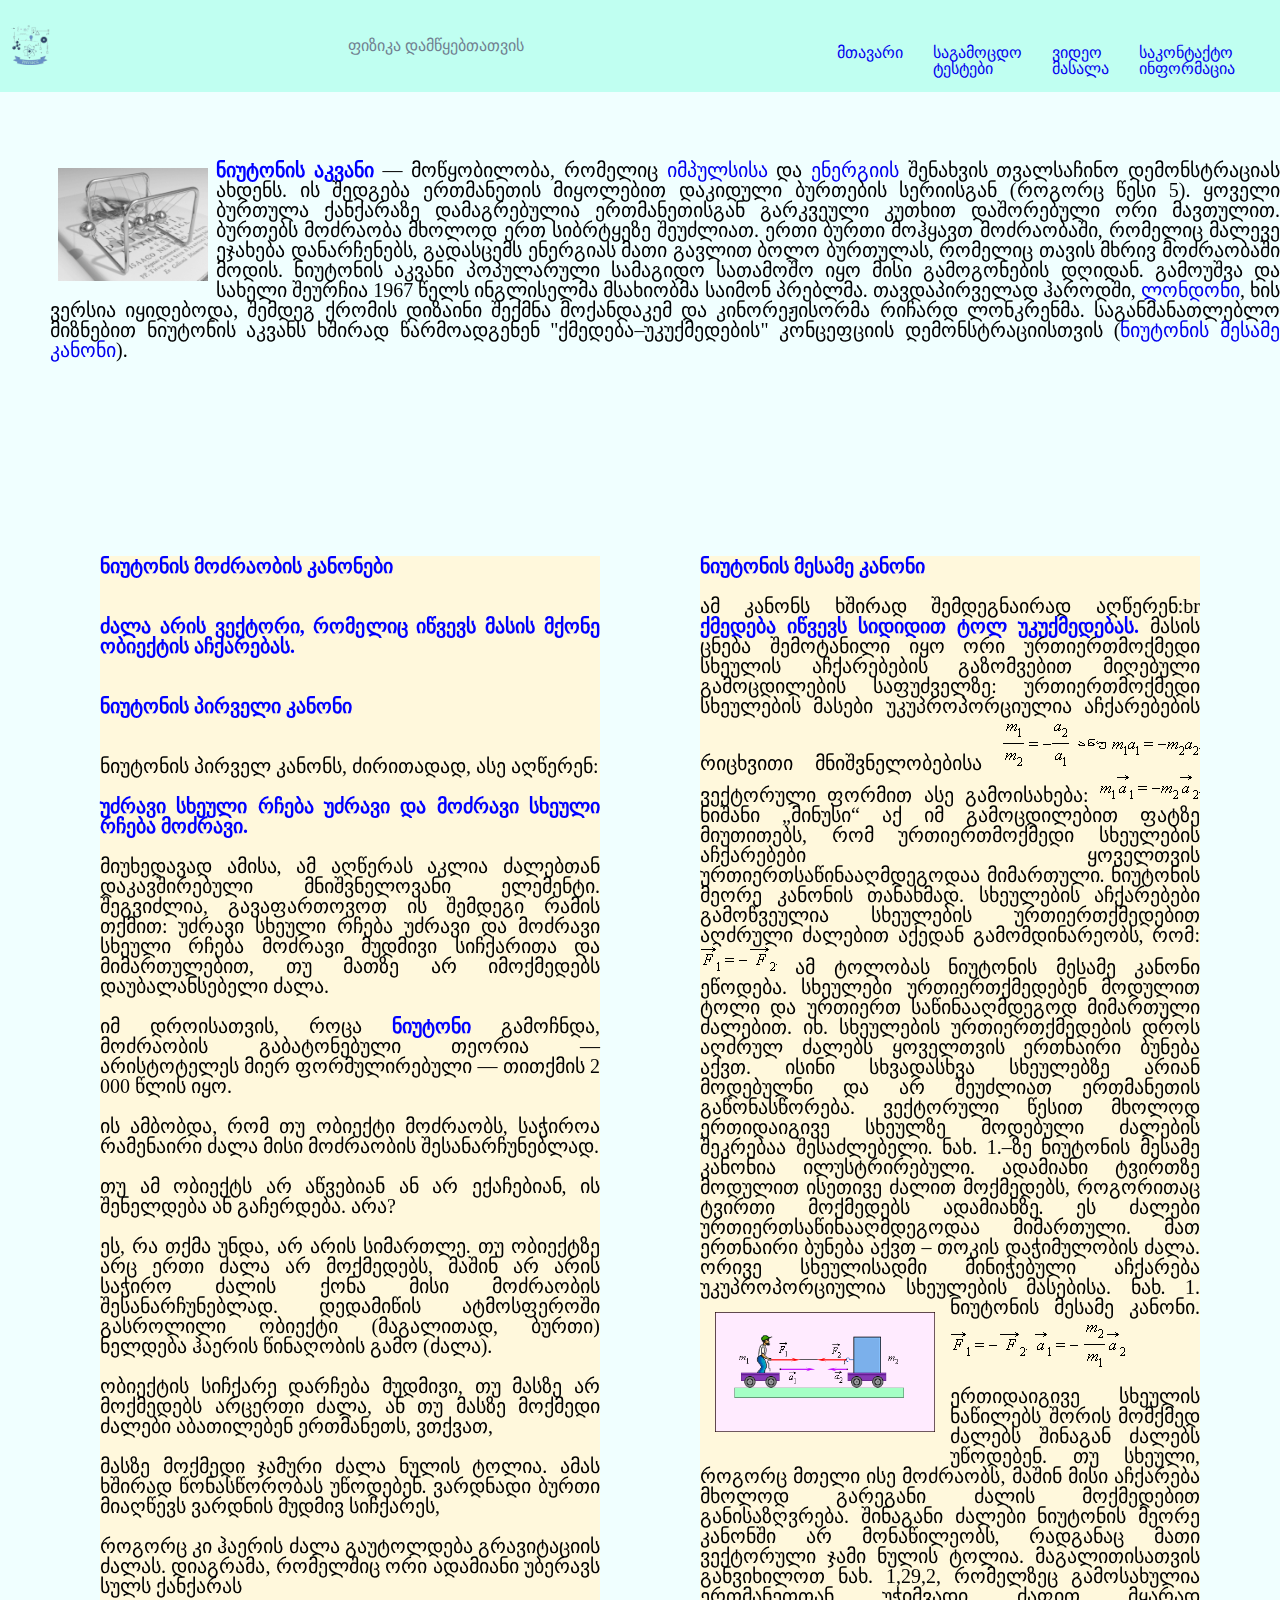
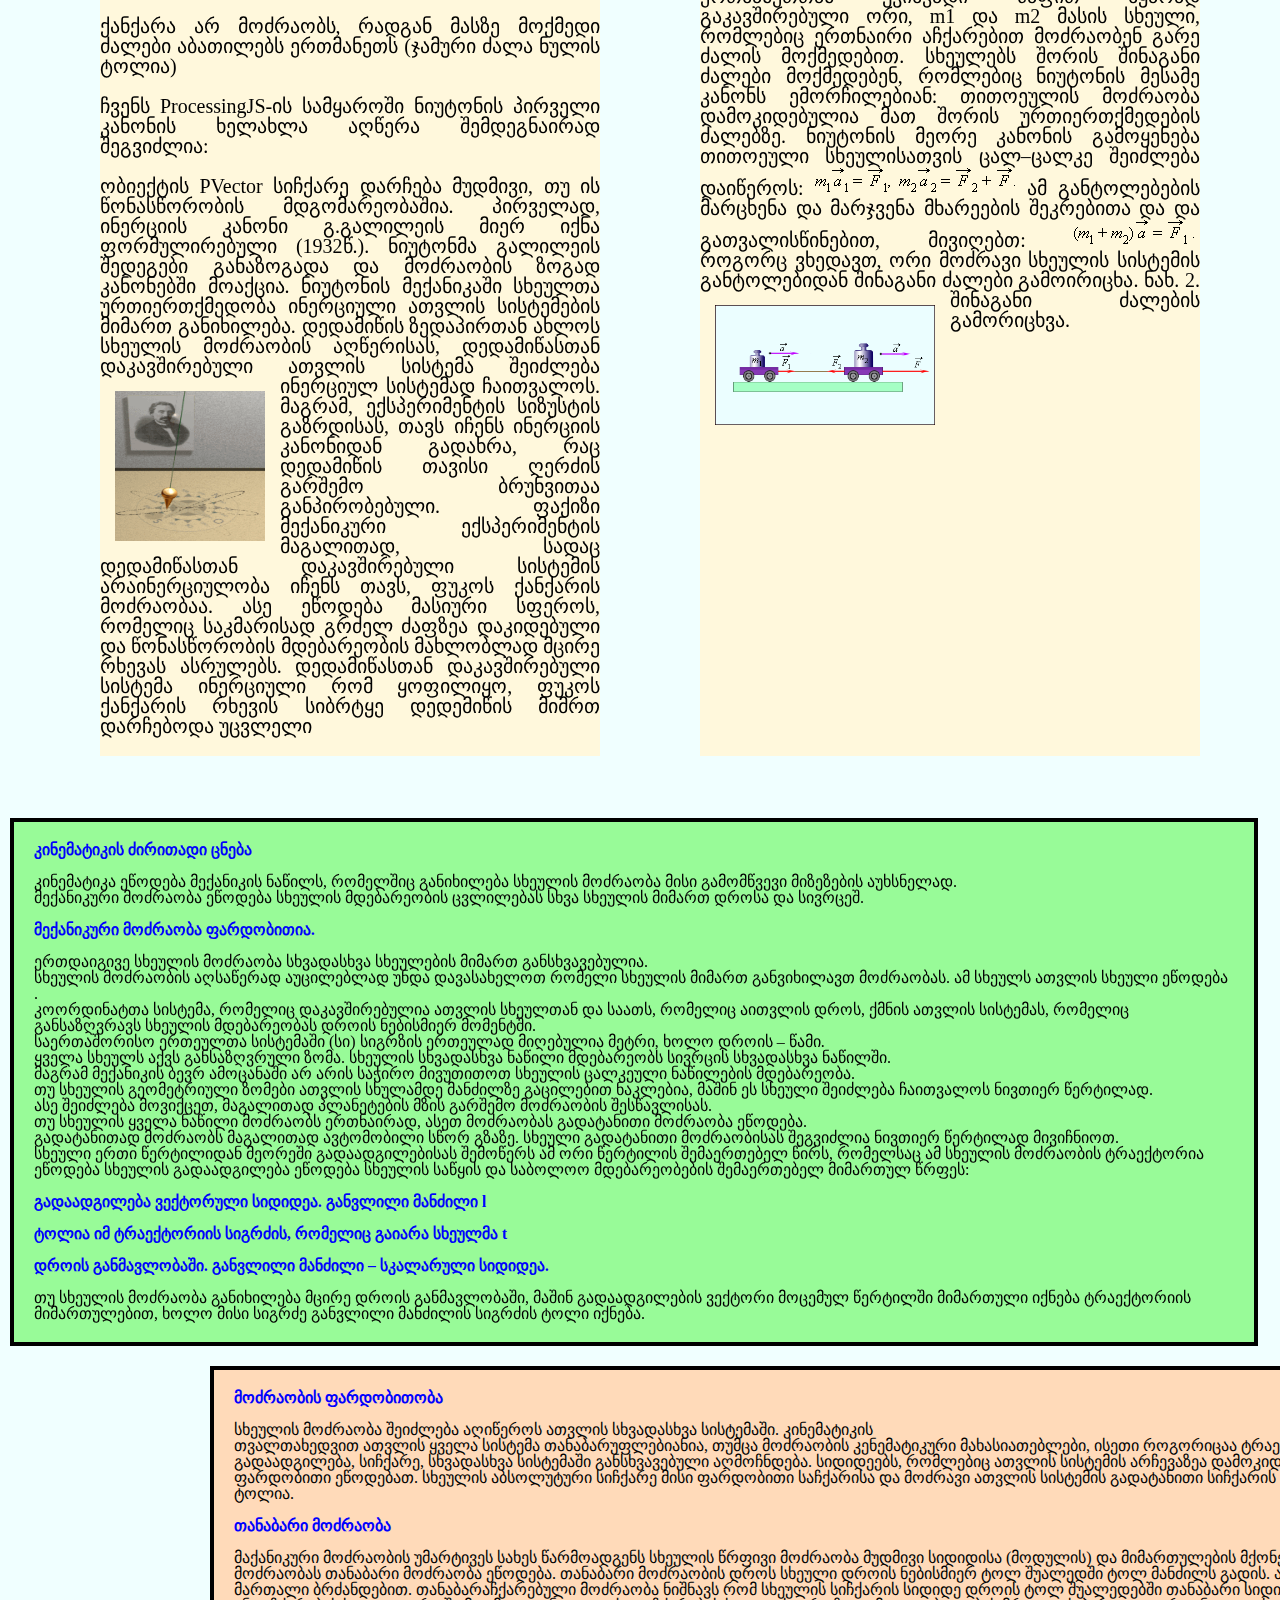
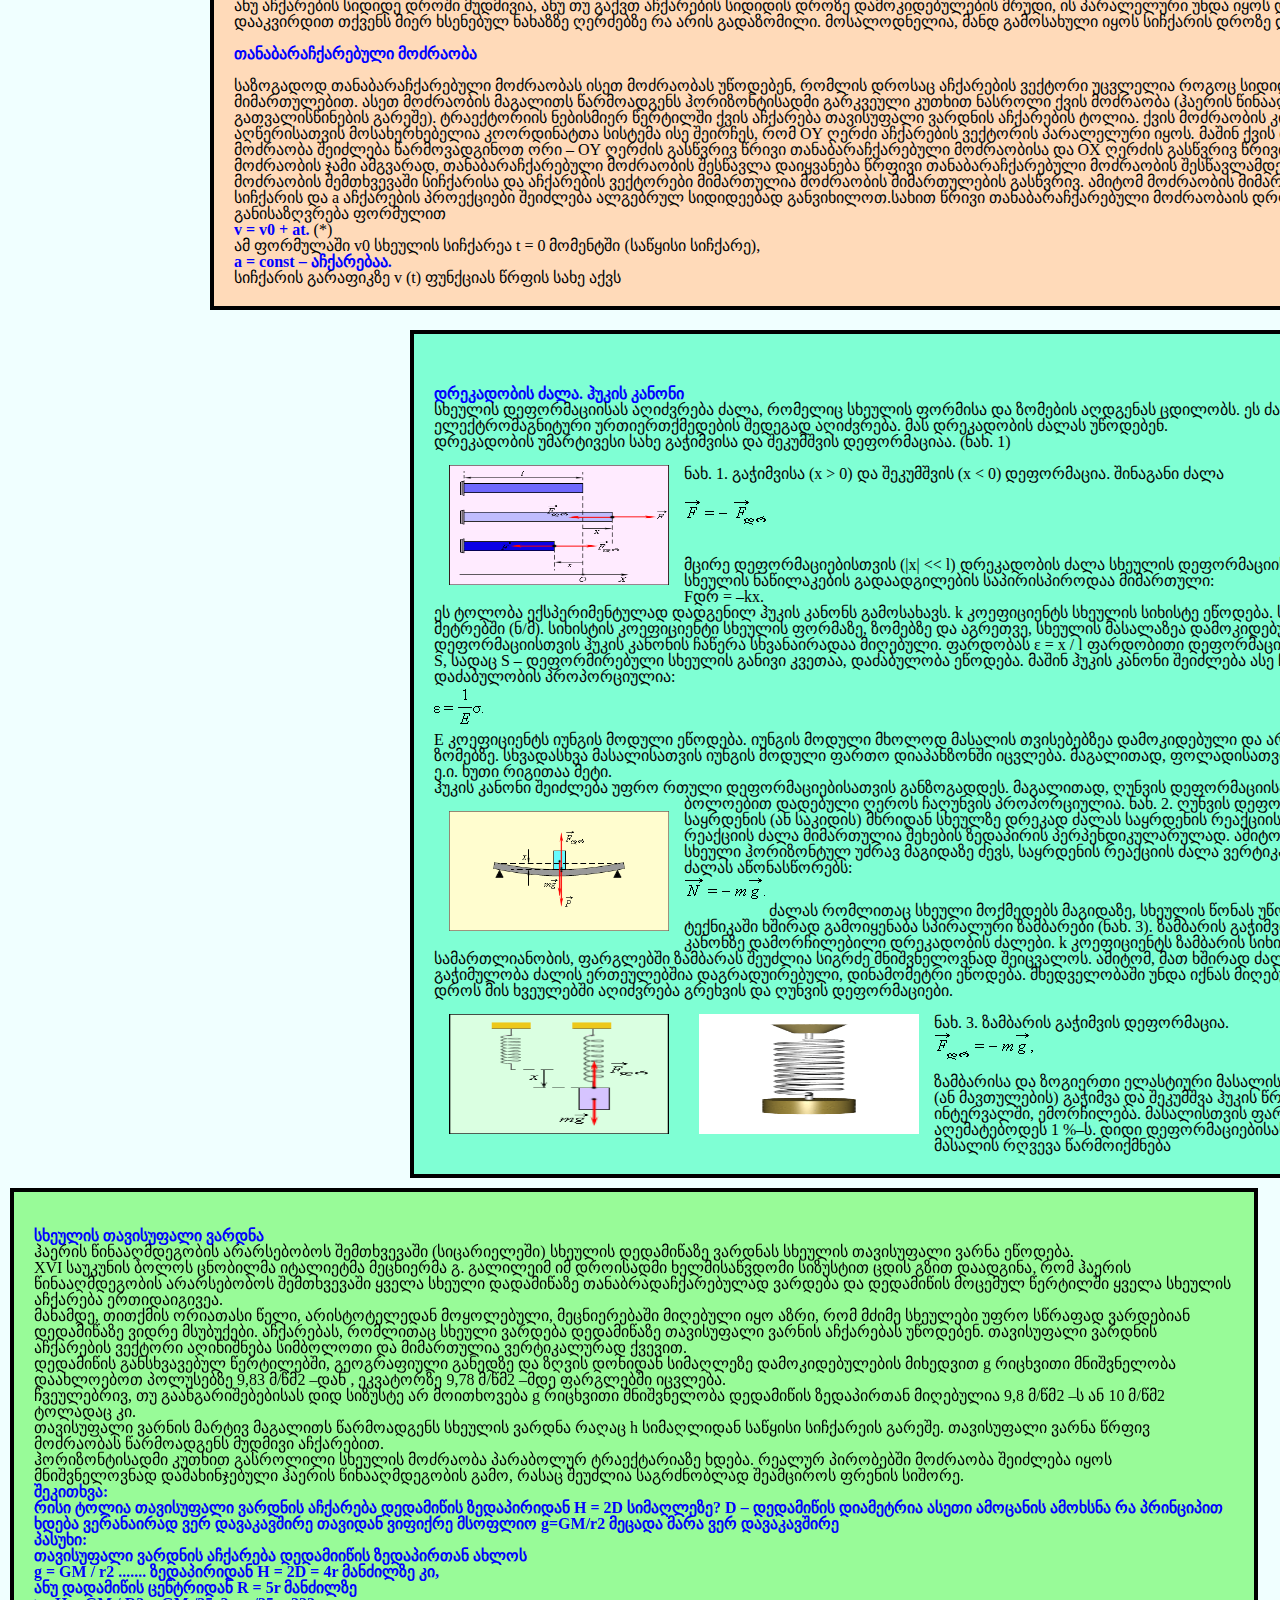
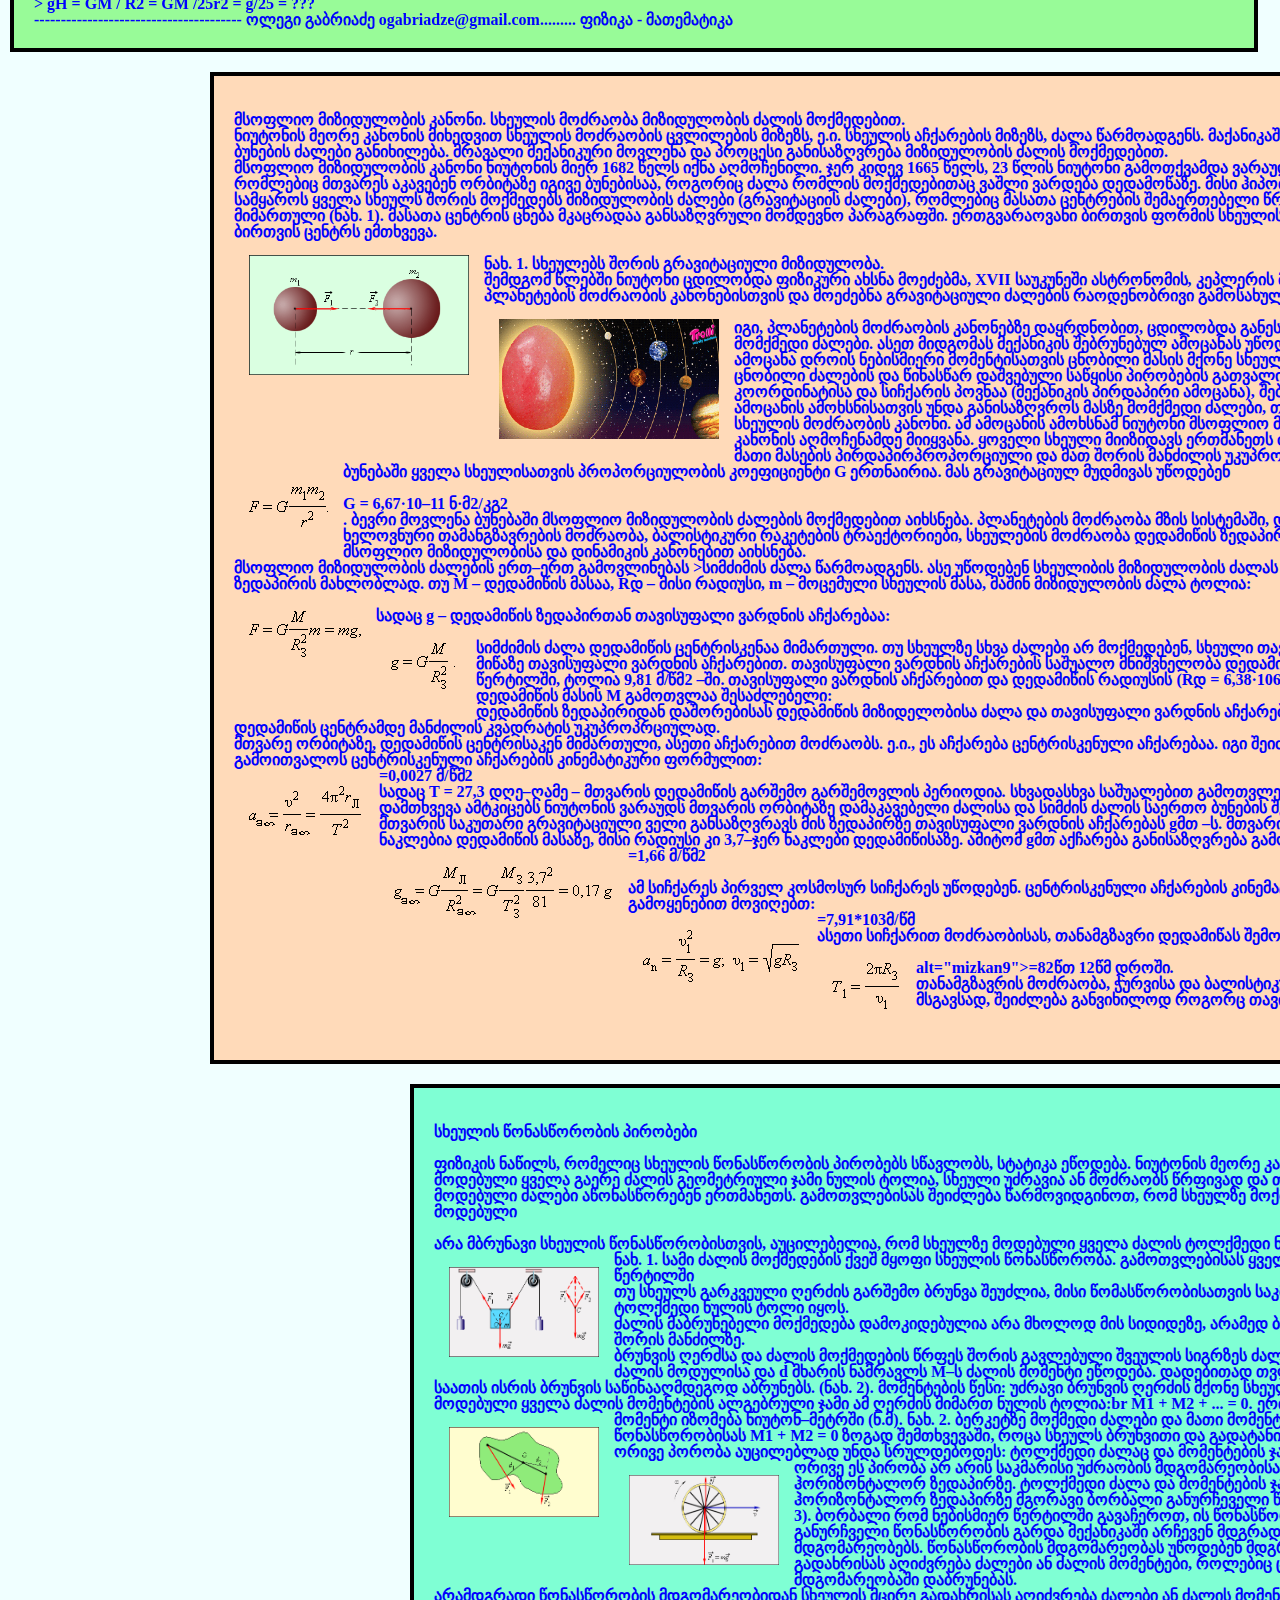
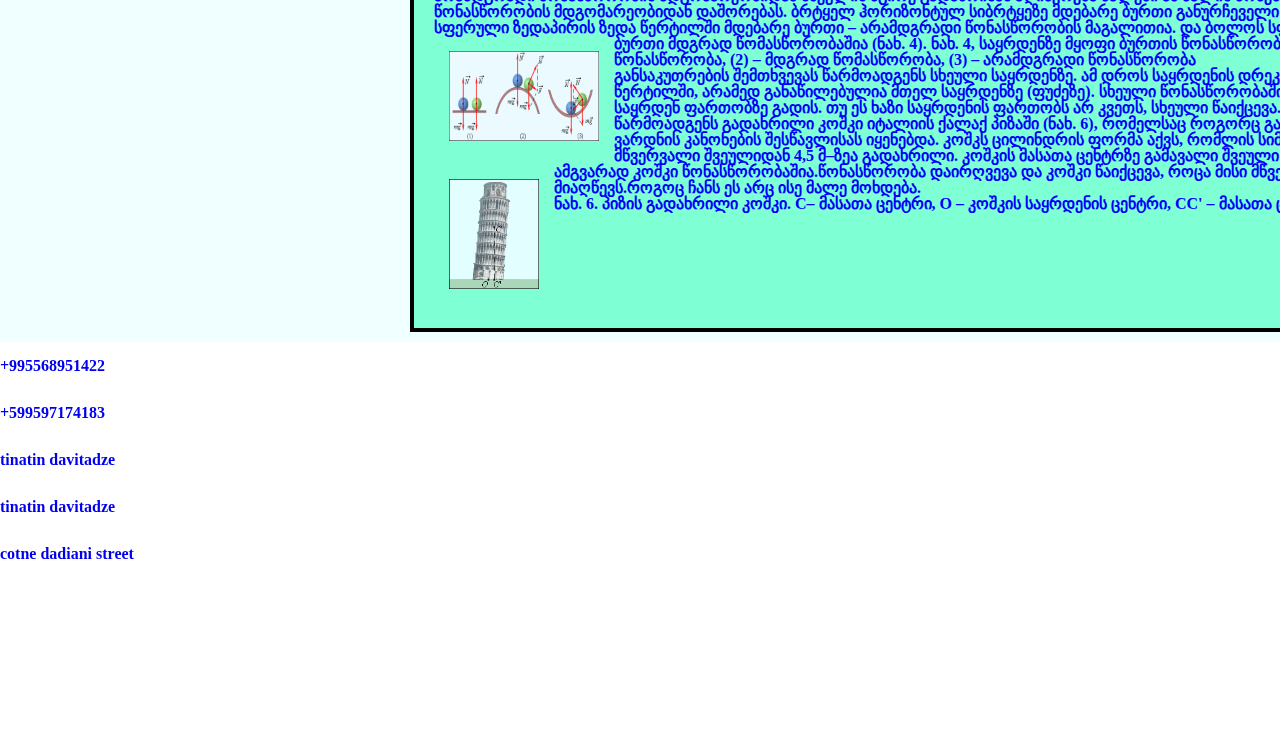
<file: index.html>
<!DOCTYPE html>
<html lang="en">
<head>
    <link rel="icon" href="/images/leave.png">
    <link rel="stylesheet" href="/styles/reset.css">
    <link rel="stylesheet" href="styles/style.css"> 
    <link rel="stylesheet" href="styles/responsive.css"> 
    <meta name="viewport" content="width=device-width, initial-scale=1.0" />
    <title> ფიზიკა დამწყებთათვის </title>
    
   
</head>
<body>
    <header>
    
        <a class="logo" href="index.html"><img class="logo_image"  src="/images/img2.png" alt="physic" title="physic"></a>
        
        <h1>  ფიზიკა დამწყებთათვის  </h1>
        
        <nav class="navigation">
            <ul>
                <li class="nav_li"><a href="index.html" target="blank">მთავარი</a></li>

               

                <li class="nav_li"><a href="news.html" target="blank">საგამოცდო <br>  ტესტები </a></li>    

                <li class="nav_li"><a href="video.html" target="blank">ვიდეო  <br>მასალა</a></li>

                <li class="nav_li"><a href="contact.html" target="blank">საკონტაქტო <br> ინფორმაცია</a></li>
            </ul>
        </nav>


        <div class="burger">
            <i class="fa-solid fa-bars"></i>
        </div>

    </header>
  

    <main class="wrapper">
        <section>
            <div class="par"><p class="Newtones_cradle"><img class="img1" src="/images/Newtons_cradle.gif" alt="Newtones_cradle" title="ნიუტონის აკვანი"><strong>ნიუტონის აკვანი</strong> — მოწყობილობა, რომელიც <a class="wiki" href="/wiki/%E1%83%98%E1%83%9B%E1%83%9E%E1%83%A3%E1%83%9A%E1%83%A1%E1%83%98" title="იმპულსი">იმპულსისა</a> და <a class="wiki" href="/wiki/%E1%83%94%E1%83%9C%E1%83%94%E1%83%A0%E1%83%92%E1%83%98%E1%83%90" title="ენერგია">ენერგიის</a> შენახვის თვალსაჩინო დემონსტრაციას ახდენს. ის შედგება ერთმანეთის მიყოლებით დაკიდული ბურთების სერიისგან (როგორც წესი 5). ყოველი ბურთულა ქანქარაზე დამაგრებულია ერთმანეთისგან გარკვეული კუთხით დაშორებული ორი მავთულით. ბურთებს მოძრაობა მხოლოდ ერთ სიბრტყეზე შეუძლიათ. ერთი ბურთი მოჰყავთ მოძრაობაში, რომელიც მალევე ეჯახება დანარჩენებს, გადასცემს ენერგიას მათი გავლით ბოლო ბურთულას, რომელიც თავის მხრივ მოძრაობაში მოდის.
            ნიუტონის აკვანი პოპულარული სამაგიდო სათამოშო იყო მისი გამოგონების დღიდან. გამოუშვა და სახელი შეურჩია 1967 წელს ინგლისელმა მსახიობმა საიმონ პრებლმა. თავდაპირველად ჰაროდში, <a class="wiki" href="/wiki/%E1%83%9A%E1%83%9D%E1%83%9C%E1%83%93%E1%83%9D%E1%83%9C%E1%83%98" title="ლონდონი">ლონდონი</a>, ხის ვერსია იყიდებოდა, შემდეგ ქრომის დიზაინი შექმნა მოქანდაკემ და კინორეჟისორმა რიჩარდ ლონკრენმა. საგანმანათლებლო მიზნებით ნიუტონის აკვანს ხშირად წარმოადგენენ "ქმედება–უკუქმედების" კონცეფციის დემონსტრაციისთვის (<a class="wiki"  href="/wiki/%E1%83%9C%E1%83%98%E1%83%A3%E1%83%A2%E1%83%9D%E1%83%9C%E1%83%98%E1%83%A1_%E1%83%9B%E1%83%94%E1%83%A1%E1%83%90%E1%83%9B%E1%83%94_%E1%83%99%E1%83%90%E1%83%9C%E1%83%9D%E1%83%9C%E1%83%98" class="mw-redirect" title="ნიუტონის მესამე კანონი">ნიუტონის მესამე კანონი</a>).
            </p> </div><br> <br>


             <div class="par">
                <p class="par1"><strong>ნიუტონის მოძრაობის კანონები</strong>  <br><br><br>

               <strong>ძალა არის ვექტორი, რომელიც იწვევს მასის მქონე ობიექტის აჩქარებას.</strong> <br><br><br>

               <strong>ნიუტონის პირველი კანონი</strong> <br> <br> <br>

                ნიუტონის პირველ კანონს, ძირითადად, ასე აღწერენ: <br> <br>

 <strong>უძრავი სხეული რჩება უძრავი და მოძრავი სხეული რჩება მოძრავი.</strong> <br><br>

მიუხედავად ამისა, ამ აღწერას აკლია ძალებთან დაკავშირებული მნიშვნელოვანი ელემენტი. შეგვიძლია, გავაფართოვოთ ის შემდეგი რამის თქმით:

უძრავი სხეული რჩება უძრავი და მოძრავი სხეული რჩება მოძრავი მუდმივი სიჩქარითა და მიმართულებით, თუ მათზე არ იმოქმედებს დაუბალანსებელი ძალა. <br> <br>

იმ დროისათვის, როცა  <strong> ნიუტონი</strong> გამოჩნდა, მოძრაობის გაბატონებული თეორია — არისტოტელეს მიერ ფორმულირებული — თითქმის 2 000 წლის იყო. 

<br> <br> ის ამბობდა, რომ თუ ობიექტი მოძრაობს, საჭიროა რამენაირი ძალა მისი მოძრაობის შესანარჩუნებლად.

<br> <br> თუ ამ ობიექტს არ აწვებიან ან არ ექაჩებიან, ის შენელდება ან გაჩერდება. არა?<br> <br>

ეს, რა თქმა უნდა, არ არის სიმართლე. თუ ობიექტზე არც ერთი ძალა არ მოქმედებს, მაშინ არ არის საჭირო ძალის ქონა მისი მოძრაობის შესანარჩუნებლად. დედამიწის ატმოსფეროში 

გასროლილი ობიექტი (მაგალითად, ბურთი) ნელდება ჰაერის წინაღობის გამო (ძალა). 

<br>  <br>ობიექტის სიჩქარე დარჩება მუდმივი, თუ მასზე არ მოქმედებს არცერთი ძალა, ან თუ მასზე მოქმედი ძალები აბათილებენ ერთმანეთს, ვთქვათ, 

 <br> <br>მასზე მოქმედი ჯამური ძალა ნულის ტოლია. ამას ხშირად წონასწორობას უწოდებენ. ვარდნადი ბურთი მიაღწევს ვარდნის მუდმივ სიჩქარეს, 
 
 <br>  <br>როგორც კი ჰაერის ძალა გაუტოლდება გრავიტაციის ძალას.

დიაგრამა, რომელშიც ორი ადამიანი უბერავს სულს ქანქარას <br> <br>

ქანქარა არ მოძრაობს, რადგან მასზე მოქმედი ძალები აბათილებს ერთმანეთს (ჯამური ძალა ნულის ტოლია) <br> <br>

ჩვენს ProcessingJS-ის სამყაროში ნიუტონის პირველი კანონის ხელახლა აღწერა შემდეგნაირად შეგვიძლია: <br> <br>

ობიექტის PVector სიჩქარე დარჩება მუდმივი, თუ ის წონასწორობის მდგომარეობაშია.  
პირველად, ინერციის კანონი გ.გალილეის მიერ იქნა ფორმულირებული (1932წ.). ნიუტონმა გალილეის შედეგები განაზოგადა და მოძრაობის ზოგად კანონებში მოაქცია.
ნიუტონის მექანიკაში სხეულთა ურთიერთქმედობა ინერციული ათვლის სისტემების მიმართ განიხილება.
დედამიწის ზედაპირთან ახლოს  სხეულის მოძრაობის აღწერისას, დედამიწასთან დაკავშირებული ათვლის სისტემა შეიძლება  ინერციულ სისტემად ჩაითვალოს. <img class="Foucault" src="/images/Foucault_pendulum_animated1.gif" alt="Foucault" title="ფუკოს ქანქარა"> მაგრამ, ექსპერიმენტის სიზუსტის გაზრდისას, თავს იჩენს ინერციის კანონიდან გადახრა, რაც დედამიწის თავისი ღერძის გარშემო ბრუნვითაა განპირობებული.
ფაქიზი მექანიკური ექსპერიმენტის მაგალითად, სადაც დედამიწასთან დაკავშირებული სისტემის არაინერციულობა იჩენს თავს, ფუკოს ქანქარის მოძრაობაა. ასე ეწოდება მასიური სფეროს, რომელიც საკმარისად გრძელ ძაფზეა დაკიდებული და წონასწორობის მდებარეობის მახლობლად  მცირე რხევას ასრულებს. დედამიწასთან დაკავშირებული სისტემა ინერციული რომ ყოფილიყო, ფუკოს ქანქარის რხევის სიბრტყე დედემიწის მიმრთ დარჩებოდა უცვლელი </p> <br> <br>



    <p class="par1"><strong>ნიუტონის მესამე კანონი</strong> <br> <br>
ამ კანონს ხშირად შემდეგნაირად აღწერენ:br
<strong>ქმედება იწვევს სიდიდით ტოლ უკუქმედებას.</strong>
მასის ცნება შემოტანილი იყო ორი ურთიერთმოქმედი სხეულის აჩქარებების გაზომვებით მიღებული გამოცდილების საფუძველზე: ურთიერთმოქმედი სხეულების მასები უკუპროპორციულია აჩქარებების რიცხვითი მნიშვნელობებისა

<img  src="/images/newt31.gif" alt="Zala">

ვექტორული ფორმით ასე გამოისახება:

<img  src="/images/newt32.gif" alt="Zala">

ნიშანი „მინუსი“ აქ იმ გამოცდილებით ფატზე მიუთითებს, რომ ურთიერთმოქმედი  სხეულების აჩქარებები ყოველთვის ურთიერთსაწინააღმდეგოდაა მიმართული. ნიუტონის მეორე კანონის თანახმად. სხეულების აჩქარებები გამოწვეულია სხეულების ურთიერთქმედებით აღძრული ძალებით
   აქედან გამომდინარეობს, რომ:

   <img  src="/images/newt33.gif" alt="Zala">

ამ ტოლობას ნიუტონის მესამე კანონი ეწოდება.

სხეულები ურთიერთქმედებენ მოდულით ტოლი და ურთიერთ საწინააღმდეგოდ მიმართული ძალებით. იხ. 
სხეულების ურთიერთქმედების დროს აღძრულ ძალებს ყოველთვის ერთნაირი ბუნება აქვთ. ისინი სხვადასხვა სხეულებზე არიან მოდებულნი და არ შეუძლიათ ერთმანეთის გაწონასწორება. ვექტორული წესით მხოლოდ ერთიდაიგივე სხეულზე მოდებული ძალების შეკრებაა შესაძლებელი.
ნახ. 1.–ზე ნიუტონის მესამე კანონია ილუსტრირებული. ადამიანი ტვირთზე მოდულით ისეთივე ძალით მოქმედებს, როგორითაც ტვირთი მოქმედებს ადამიანზე. ეს ძალები ურთიერთსაწინააღმდეგოდაა მიმართული. მათ ერთნაირი ბუნება აქვთ – თოკის დაჭიმულობის ძალა. ორივე სხეულისადმი მინიჭებული აჩქარება უკუპროპორციულია სხეულების მასებისა.

<img class="uku" src="/images/newt34.gif" alt="Zala">

ნახ. 1. ნიუტონის მესამე კანონი. <img  src="/images/newt35.gif" alt="uku">

ერთიდაიგივე სხეულის ნაწილებს შორის მომქმედ ძალებს შინაგან ძალებს უწოდებენ. თუ სხეული, როგორც მთელი ისე მოძრაობს, მაშინ მისი აჩქარება მხოლოდ გარეგანი ძალის მოქმედებით განისაზღვრება. შინაგანი ძალები ნიუტონის მეორე კანონში არ მონაწილეობს, რადგანაც მათი ვექტორული ჯამი ნულის ტოლია. მაგალითისათვის განვიხილოთ ნახ. 1,29,2, რომელზეც გამოსახულია ერთმანეთთან უჭიმვადი ძაფით მყარად გაკავშირებული ორი,  m1 და m2 მასის სხეული, რომლებიც ერთნაირი  აჩქარებით მოძრაობენ გარე  ძალის მოქმედებით. სხეულებს შორის შინაგანი ძალები მოქმედებენ, რომლებიც ნიუტონის მესამე კანონს ემორჩილებიან:  თითოეულის მოძრაობა დამოკიდებულია მათ შორის ურთიერთქმედების ძალებზე. ნიუტონის მეორე კანონის გამოყენება თითოეული სხეულისათვის ცალ–ცალკე შეიძლება დაიწეროს:

<img  src="/images/newt36.gif" alt="uku">

ამ განტოლებების მარცხენა და მარჯვენა მხარეების შეკრებითა და  და  გათვალისწინებით, მივიღებთ:

<img  src="/images/newt37.gif" alt="uku">

როგორც ვხედავთ, ორი მოძრავი სხეულის სისტემის განტოლებიდან შინაგანი ძალები გამოირიცხა.
<img class="uku" src="/images/newt38.gif" alt="uku">

ნახ. 2. შინაგანი ძალების გამორიცხვა.
</p><br> <br>



<p class="par1"><strong>ნიუტონის მეორე კანონი</strong>  <br> <br>
    მეორე კანონის ფორმულირებამდე გავიხსენოთ რომ, დინამიკაში შემოტანილია ორი ფიზიკური სიდიდე – სხეულის მასა და ძალა , და მათი გაზომვის ხერხები. ამ სიდიდეებიდან პირველი – მასა – სხეულის ინერტულობის თვისების რაოდენობრივ მახასიათებელს წარმოადგენს. მეორე – ძალა – ერთი სხეულის მეორეზე მოქმედების რაოდენობრივ ზომას.
    ნიუტონის მეორე კანონი ბუნების ფუნდამენტალური კანონია; ის დაკვირვებითი ფაქტების განზოგადოებას წარმოადგენს. ეს ფაქტები ორ კატეგორიად შეიძლება დაიყოს:
    <img  src="/images/f1.gif" alt="uku">
    1. თუ სხვადასხვა მასის სხეულებზე ერთნაირი ძალით ვიმოქმედებთ, სხეულების მიერ შეძენილი აჩქარება მასების უკუპროპორციული აღმოჩნდება:
    
    <img src="/images/f2.gif" alt="uku">
    
    როცა F = const, მაშინ .
    
    2. თუ სხვადასხვა სიდიდის ძალები ერთიდაიგივე სხეულზე მოქმედებენ, მაშინ სხეულის აჩქარემა მოდებული ძალის პროპორციულია
    
    
    
    როცა m = const , მაშინ .
    ამგვარი დაკვირვებების განზოგადოებით ნიუტონმა დინამიკის ძირითადი კანონი შემდეგნაირად ჩამოაალიბა:
    ძალა. რომელიც სხეულზე მოქმედებს, ტოლია სხეულის მასისა და ამ ძალის მოქმედებით მინიჭებული აჩქარების ნამრავლისა:
    
    
    
    სწორედ ეს არის ნიუტონის მეორე კანონი. იგი სხეულის აჩქარების გამოთვლის საშუალებას იძლევა, თუ ცნომილია სხეულის მასა m და მასზე მომმედი ძალის სიდიდე .
    
    
    
    ერთეულთა საერთაშორისო სისტემაში (სი) ძალის ერთეულად მიღებულია ძალა, რომელიც  1 კგ მასის სხეულს 1  მ/წმ2  აჩქარებას ანიჭებს. ამ ერთეულს ნიუტონი ეწოდება.
    
    1ნ=1კგ.მ/წმ2
    
    თუ სხეულზე ერთდოულად რამოდებიმე ძალა მოქმედებს მაგ,  მაშინ ნიუტონის მეორე კანონის  ფორმულაში  ძალად უნდა იგულისხმებოდეს ყველა ძალის ტოქმედი: 
    
     
         
    ნახ. 1.   ძალა –სიმძიმის   ძალის და მოთხილამურეზე მომქმედი ნორნალური   ძალის ტოლქმედია  .  <img src="/images/13.gif" alt="uku"> ძალა მოთხილამურის აჩქარების გამომწვევია.
    
    თუ ტოლქმედი ძალა  მაშინ სხეული უძრავი რჩება ან აგრძელებს მოძრაობას წრფივად და თანაბრად.<img class="uku" src="/images/newt2.gif" alt="uku">  ამგვარად,  ნიუტონის მეორე კანონი ფორმალურად მოიცავს ნიუტონის პირველ კანონს, როგორც კერძო შემთხვევას, მაგრამ პირველ კანონს გააჩნია ღრმა ფიზიკური არსი – იგი ინერციული ათვლითი სისტემების არსებობას უკეთებს პოსტულირებას.</p></div>          
            <br> <br> <br>

            <img class="chat_icon" src="/images/Newtons_cradle.gif" alt="ნიუტონი" title="Newtones_cradle">
        </section>
        <section >
            <div class="container_boxs">
           <span class="container1">
               <p class="box1"><strong>კინემატიკის ძირითადი ცნება</strong> <br>
                <br>კინემატიკა ეწოდება მექანიკის ნაწილს, რომელშიც განიხილება სხეულის მოძრაობა მისი           გამომწვევი მიზეზების აუხსნელად. <br>

                    მექანიკური მოძრაობა ეწოდება სხეულის მდებარეობის ცვლილებას სხვა სხეულის მიმართ დროსა და სივრცეშ. <br> <br>
                   
                    
                   <strong> მექანიკური მოძრაობა ფარდობითია. </strong> <br>
                   <br>
                   ერთდაიგივე სხეულის მოძრაობა სხვადასხვა სხეულების მიმართ განსხვავებულია. <br> სხეულის მოძრაობის აღსაწერად აუცილებლად უნდა დავასახელოთ რომელი სხეულის მიმართ განვიხილავთ მოძრაობას. ამ სხეულს ათვლის სხეული ეწოდება .  <br>
                    
                    კოორდინატთა სისტემა, რომელიც დაკავშირებულია ათვლის სხეულთან და საათს, რომელიც აითვლის დროს, ქმნის ათვლის სისტემას, რომელიც განსაზღვრავს სხეულის მდებარეობას დროის ნებისმიერ მომენტში. <br>
                    
                    საერთაშორისო ერთეულთა სისტემაში (სი) სიგრზის ერთეულად მიღებულია მეტრი, ხოლო დროის – წამი. <br>
                    ყველა სხეულს აქვს განსაზღვრული ზომა. სხეულის სხვადასხვა ნაწილი მდებარეობს სივრცის სხვადასხვა ნაწილში.<br> მაგრამ მექანიკის ბევრ ამოცანაში არ არის საჭირო მივუთითოთ სხეულის ცალკეული ნაწილების მდებარეობა. <br> თუ სხეულის გეომეტრიული ზომები ათვლის სხულამდე მანძილზე გაცილებით ნაკლებია, მაშინ ეს სხეული შეიძლება ჩაითვალოს ნივთიერ წერტილად.<br> ასე შეიძლება მოვიქცეთ, მაგალითად პლანეტების მზის გარშემო მოძრაობის შესწავლისას.<br>
                    
                    თუ სხეულის ყველა ნაწილი მოძრაობს ერთნაირად, ასეთ მოძრაობას გადატანითი მოძრაობა ეწოდება.<br> გადატანითად მოძრაობს მაგალითად ავტომობილი სწორ გზაზე. სხეული გადატანითი მოძრაობისას შეგვიძლია  ნივთიერ წერტილად მივიჩნიოთ. <br>
                    
                    სხეული ერთი წერტილიდან მეორეში გადაადგილებისას შემოწერს ამ ორი წერტილის შემაერთებელ წირს, რომელსაც ამ სხეულის მოძრაობის ტრაექტორია ეწოდება
                    სხეულის გადაადგილება ეწოდება სხეულის საწყის და საბოლოო მდებარეობების შემაერთებელ მიმართულ წრფეს: <br> <br>
                   
                   <strong> გადაადგილება ვექტორული სიდიდეა.</strong>
                    
                    <strong>განვლილი მანძილი  l </strong><br>
                    <br>
                  
                     <strong>ტოლია იმ ტრაექტორიის სიგრძის, რომელიც გაიარა სხეულმა   t  </strong> <br>
                     <br>
                 
                     <b>დროის განმავლობაში. განვლილი მანძილი – სკალარული სიდიდეა.</b><br><br>
                  
                    
                    თუ სხეულის მოძრაობა განიხილება მცირე დროის განმავლობაში, მაშინ გადაადგილების ვექტორი მოცემულ წერტილში მიმართული იქნება ტრაექტორიის მიმართულებით, ხოლო მისი სიგრძე განვლილი მანძილის სიგრძის ტოლი იქნება.</p>
                    <p class="box2 positioned"><strong>მოძრაობის ფარდობითობა</strong><br> <br>  სხეულის მოძრაობა შეიძლება აღიწეროს ათვლის სხვადასხვა სისტემაში.     კინემატიკის <br> თვალთახედვით ათვლის ყველა სისტემა თანაბარუფლებიანია, თუმცა მოძრაობის კენემატიკური მახასიათებლები, ისეთი   როგორიცაა ტრაექტორია, გადაადგილება, სიჩქარე, სხვადასხვა სისტემაში  განსხვავებული აღმოჩნდება. სიდიდეებს, რომლებიც ათვლის სისტემის არჩევაზეა დამოკიდებული, ფარდობითი ეწოდებათ.
                    სხეულის აბსოლუტური სიჩქარე                  
                      მისი ფარდობითი საჩქარისა 
                    და მოძრავი ათვლის  სისტემის გადატანითი                
                     სიჩქარის ვექტორული ჯამის ტოლია.<br> <br>
                    <strong>თანაბარი მოძრაობა</strong> <br> <br>მაქანიკური მოძრაობის უმარტივეს სახეს წარმოადგენს სხეულის წრფივი მოძრაობა მუდმივი სიდიდისა (მოდულის) და მიმართულების მქონე სიჩქარით. ასეთ მოძრაობას თანაბარი მოძრაობა ეწოდება. თანაბარი მოძრაობის დროს სხეული დროის ნებისმიერ ტოლ შუალედში ტოლ მანძილს გადის.
                    	
                    აბსოლუტურად მართალი ბრძანდებით. თანაბარაჩქარებული მოძრაობა ნიშნავს რომ სხეულის სიჩქარის სიდიდე დროის ტოლ შუალედებში თანაბარი სიდიდეებით იზრდება, ანუ აჩქარების სიდიდე დროში მუდმივია, ანუ თუ გაქვთ აჩქარების სიდიდის დროზე დამოკიდებულების მრუდი, ის პარალელური უნდა იყოს დროის ღერძის. დააკვირდით თქვენს მიერ ხსენებულ ნახაზზე ღერძებზე რა არის გადაზომილი. მოსალოდნელია, მანდ გამოსახული იყოს სიჩქარის დროზე დამოკიდებულება.<br> <br>
                    <strong>თანაბარაჩქარებული მოძრაობა</strong> <br> <br> საზოგადოდ თანაბარაჩქარებული მოძრაობას ისეთ მოძრაობას უწოდებენ, რომლის დროსაც აჩქარების ვექტორი უცვლელია როგოც სიდიდით ასევე მიმართულებით. ასეთ მოძრაობის მაგალითს წარმოადგენს ჰორიზონტისადმი გარკვეული კუთხით ნასროლი ქვის მოძრაობა (ჰაერის წინააღმდეგობის გათვალისწინების გარეშე). ტრაექტორიის ნებისმიერ წერტილში ქვის აჩქარება თავისუფალი ვარდნის აჩქარების  ტოლია. ქვის მოძრაობის კინემატიკური აღწერისათვის მოსახერხებელია კოორდინატთა სისტემა ისე შეირჩეს, რომ OY ღერძი აჩქარების ვექტორის პარალელური იყოს. მაშინ ქვის მრუდწირული მოძრაობა შეიძლება წარმოვადგინოთ ორი – OY ღერძის გასწვრივ წრივი თანაბარაჩქარებული მოძრაობისა და OX ღერძის გასწვრივ წრივი თანაბარი მოძრაობის  ჯამი 
                    ამგვარად, თანაბარაჩქარებული მოძრაობის შესწავლა დაიყვანება წრფივი თანაბარაჩქარებული მოძრაობის შესწავლამდე. წრფივი მოძრაობის შემთხვევაში  სიჩქარისა და  აჩქარების ვექტორები მიმართულია მოძრაობის მიმართულების გასწვრივ. ამიტომ  მოძრაობის მიმართულებაზე v სიჩქარის და a აჩქარების პროექციები შეიძლება ალგებრულ სიდიდეებად განვიხილოთ.სახით 
                    წრივი თანაბარაჩქარებული მოძრაობაის დროს სხეულის სიჩქარე განისაზღვრება ფორმულით <br>

                    <b> v = v0 + at.  </b>                (*) <br>

                    ამ ფორმულაში v0 სხეულის სიჩქარეა t = 0 მომენტში (საწყისი სიჩქარე), <br> <b> a = const – აჩქარებაა.</b><br> სიჩქარის გარაფიკზე  v (t) ფუნქციას წრფის სახე აქვს
                 </p>




                <p class="box3 positioned1"><br><br><strong>დრეკადობის ძალა. ჰუკის კანონი</strong> <br>სხეულის დეფორმაციისას აღიძვრება ძალა, რომელიც  სხეულის ფორმისა და ზომების აღდგენას ცდილობს. ეს ძალა ნივთიერების ატომებისა და მოლეკულების ელექტრომაგნიტური ურთიერთქმედების შედეგად აღიძვრება. მას დრეკადობის ძალას უწოდებენ.<br>
                    დრეკადობის უმარტივესი სახე გაჭიმვისა და შეკუმშვის დეფორმაციაა. (ნახ. 1)<br>
                    <img class="drekadobaHuki" src="/images/drekadoba.gif" alt="drekadoba"><br>
                    
                    ნახ. 1. გაჭიმვისა (x > 0) და შეკუმშვის (x < 0) დეფორმაცია. შინაგანი ძალა<br><br>
                    <img src="/images/drekadoba1.gif" alt="drekadoba"><br><br>
                    მცირე დეფორმაციებისთვის (|x| << l) დრეკადობის ძალა სხეულის დეფორმაციის პროპორციულია და დეფორმაციის დროს სხეულის ნაწილაკების გადაადგილების საპირისპიროდაა მიმართული:<br>
                    
                    
                     Fდრ = –kx.
                     <br>
                    ეს ტოლობა ექსპერიმენტულად დადგენილ ჰუკის კანონს გამოსახავს. k  კოეფიციენტს სხეულის სიხისტე ეწოდება. სი სისტემაში სიხისტე იზომება ნიუტონი მეტრებში (ნ/მ). სიხისტის კოეფიციენტი სხეულის ფორმაზე, ზომებზე და აგრეთვე, სხეულის მასალაზეა დამოკიდებული. ფიზიკაში, გაჭიმვისა და შეკუმშვის  დეფორმაციისთვის  ჰუკის კანონის ჩაწერა სხვანაირადაა მიღებული. ფარდობას ε = x / l ფარდობითი დეფორმაცია ეწოფება, ხოლო ფარდობა σ = F / S = –Fდრ / S, სადაც S – დეფორმირებული სხეულის განივი კვეთაა, დაძაბულობა ეწოდება. მაშინ ჰუკის კანონი შეიძლება ასე ჩამოყალიბდეს: ფარდობითი დეფორმაცია დაძაბულობის პროპორციულია:<br>
                    <img src="/images/drekadoba2.gif" alt="drekadoba"><br>
                    
                    
        
                    
                    E კოეფიციენტს იუნგის მოდული ეწოდება. იუნგის მოდული მხოლოდ მასალის თვისებებზეა დამოკიდებული და არაა დამოკიდებული სხეულის ფორმასა და ზომებზე. სხვადასხვა მასალისათვის იუნგის მოდული ფართო დიაპანზონში იცვლება. მაგალითად,  ფოლადისათვის E ≈ 2·1011 ნ/მ2, რეზინისათვის E ≈ 2·106 ნ/მ2, ე.ი. ხუთი რიგითაა მეტი.<br>
                    ჰუკის კანონი შეიძლება უფრო რთული დეფორმაციებისათვის განზოგადდეს. მაგალითად, ღუნვის დეფორმაციისათვის დრეკადი ძალა ორ საყრდენზე ბოლოებით დადებული ღეროს ჩაღუნვის პროპორციულია.
                    <img  class="drekadobaHuki"   src="/images/drekadoba3.gif" alt="drekadoba4">
                    ნახ. 2. ღუნვის დეფორმაცის.<br>
                      საყრდენის (ან საკიდის) მხრიდან სხეულზე დრეკად  ძალას საყრდენის რეაქციის ძალა ეწოდება. სხეულების შეხებისას რეაქციის ძალა მიმართულია შეხების ზედაპირის პერპენდიკულარულად. ამიტომ მას ხშირად ნორმალირ წნევას უწოდებენ. თუ სხეული ჰორიზონტულ უძრავ მაგიდაზე ძევს, საყრდენის რეაქციის ძალა ვერტიკალურად ზევითაა მიმართული და სიმძიმის ძალას აწონასწორებს: <br>  <img src="/images/drekadoba6.gif" alt="drekadoba6"> ძალას  რომლითაც სხეული მოქმედებს მაგიდაზე, სხეულის წონას უწოდებენ.<br>
                    ტექნიკაში ხშირად გამოიყენაბა სპირალური ზამბარები (ნახ. 3). ზამბარის გაჭიმვისა და შეკუმშვის დროს აღიძვრება ჰუკის კანონზე დამორჩილებილი დრეკადობის ძალები. k კოეფიციენტს ზამბარის სიხისტეს უწოდებენ. ჰუკის კანონის სამართლიანობის, ფარგლებში ზამბარას შეუძლია სიგრძე მნიშვნელოვნად შეიცვალოს. ამიტომ, მათ ხშირად ძალის გასაზომად იყენებენ. ზამბარას, რომლის გაჭიმულობა ძალის ერთეულებშია დაგრადუირებული, დინამომეტრი ეწოდება. მხედველობაში უნდა იქნას მიღებული, რომ ზამბარის გაჭიმვის და შეკუმშვის დროს მის ხვეულებში აღიძვრება გრეხვის და ღუნვის დეფორმაციები.<br>
                   <img  class="drekadobaHuki" src="/images/drekadoba7.gif" alt="drekadoba7">
                   <img class="drekadobaHuki" src="/images/drekadoba8.gif" alt="drekadoba8"><br>
                    ნახ. 3. ზამბარის გაჭიმვის დეფორმაცია.  <br>
                  
                    <img src="/images/drekadoba99.gif" alt="drekadoba99"><br>
                    ზამბარისა და ზოგიერთი ელასტიური მასალისაგან (რეზინა) განსხვავებით, სხვა ღეროების (ან მავთულების) გაჭიმვა და შეკუმშვა ჰუკის წრფივ კანონს, მხოლოდ ძალიან ვიწრო ინტერვალში, ემორჩილება. მასალისთვის ფარდობითი დეფორმაცია ε = x / l  არ უნდა აღემატებოდეს 1 %–ს. დიდი დეფორმაციებისას  შეუქცევადი მოვლენები, დენადობა და მასალის რღვევა წარმოიქმნება<br>
                    
                    
                    
                     
                     
                    </p>  
                <p class="box1"> <br> <strong>სხეულის თავისუფალი ვარდნა</strong>  <br>ჰაერის წინააღმდეგობის არარსებობოს შემთხვევაში (სიცარიელეში) სხეულის დედამიწაზე ვარდნას სხეულის თავისუფალი ვარნა ეწოდება.  <br> XVI საუკუნის ბოლოს ცნობილმა იტალიეტმა მეცნიერმა გ. გალილეიმ იმ დროისადმი ხელმისაწვდომი სიზუსტით ცდის გზით დაადგინა, რომ ჰაერის წინააღმდეგობის არარსებობოს შემთხვევაში ყველა სხეული დადამიწაზე თანაბრადაჩქარებულად ვარდება და დედამიწის მოცემულ წერტილში ყველა სხეულის აჩქარება ერთიდაიგივეა. <br> მანამდე, თითქმის ორიათასი წელი, არისტოტელედან მოყოლებული, მეცნიერებაში მიღებული იყო აზრი, რომ მძიმე სხეულები უფრო სწრაფად ვარდებიან დედამიწაზე ვიდრე მსუბუქები.
                    აჩქარებას, რომლითაც სხეული ვარდება დედამიწაზე თავისუფალი ვარნის აჩქარებას უწოდებენ. თავისუფალი ვარდნის აჩქარების ვექტორი აღინიშნება სიმბოლოთი  და მიმართულია ვერტიკალურად ქვევით. <br>  დედამიწის განსხვავებულ წერტილებში, გეოგრაფიული განედზე და ზღვის დონიდან სიმაღლეზე დამოკიდებულების მიხედვით g რიცხვითი მნიშვნელობა  დაახლოებოთ პოლუსებზე 9,83 მ/წმ2 –დან , ეკვატორზე  9,78 მ/წმ2 –მდე ფარგლებში იცვლება.  <br>ჩვეულებრივ, თუ გაანგარიშებებისას დიდ სიზუსტე არ მოითხოვება g რიცხვითი მნიშვნელობა  დედამიწის ზედაპირთან მიღებულია 9,8 მ/წმ2 –ს ან 10 მ/წმ2  ტოლადაც კი. <br>
                    
                    თავისუფალი ვარნის მარტივ მაგალითს წარმოადგენს სხეულის ვარდნა რაღაც h სიმაღლიდან საწყისი სიჩქარეის გარეშე. თავისუფალი ვარნა წრფივ მოძრაობას წარმოადგენს მუდმივი აჩქარებით.  <br>

ჰორიზონტისადმი კუთხით გასროლილი სხეულის მოძრაობა პარაბოლურ ტრაექტარიაზე ხდება. რეალურ პირობებში მოძრაობა შეიძლება იყოს მნიშვნელოვნად დამახინჯებული ჰაერის წინააღმდეგობის გამო, რასაც შეუძლია საგრძნობლად შეამციროს ფრენის სიშორე. <br> 
<b>შეკითხვა:	 <br> 
რისი ტოლია თავისუფალი ვარდნის აჩქარება დედამიწის ზედაპირიდან H = 2D სიმაღლეზე? D – დედამიწის დიამეტრია ასეთი ამოცანის ამოხსნა რა პრინციპით ხდება ვერანაირად ვერ დავაკავშირე თავიდან ვიფიქრე მსოფლიო g=GM/r2   მეცადა მარა ვერ დავაკავშირე  <br> 

პასუხი:	 <br> 
    თავისუფალი ვარდნის აჩქარება დედამიიწის ზედაპირთან ახლოს   <br>   g = GM / r2 .......    ზედაპირიდან  H = 2D = 4r    მანძილზე კი,   <br>     ანუ დადამიწის ცენტრიდან   R = 5r   მანძილზე  <br>>  gH = GM / R2 =   GM /25r2 = g/25 = ??? <br> 

---------------------------------------

ოლეგი გაბრიაძე

 ogabriadze@gmail.com.........  ფიზიკა - მათემატიკა 
                    </p>


                <p class="box2 positioned"><br> <strong>მსოფლიო მიზიდულობის კანონი.</strong> <b>    სხეულის მოძრაობა მიზიდულობის ძალის მოქმედებით.</b><br>

                    ნიუტონის მეორე კანონის მიხედვით სხეულის მოძრაობის ცვლილების მიზეზს, ე.ი. სხეულის აჩქარების მიზეზს, ძალა წარმოადგენს. მაქანიკაში სხვადასხვაგვარი ბუნების ძალები განიხილება. მრავალი მექანიკური მოვლენა და პროცესი განისაზღვრება <strong>მიზიდულობის</strong> ძალის მოქმედებით. <br> 
                    მსოფლიო მიზიდულობის კანონი ნიუტონის მიერ 1682 წელს იქნა აღმოჩენილი. ჯერ კიდევ 1665 წელს, 23 წლის ნიუტონი გამოთქვამდა ვარაუდს, რომ ძალები, რომლებიც მთვარეს აკავებენ ორბიტაზე იგივე ბუნებისაა, როგორიც ძალა რომლის მოქმედებითაც ვაშლი ვარდება დედამოწაზე. მისი ჰიპოთეზის თანახმად, სამყაროს ყველა სხეულს შორის მოქმედებს მიზიდულობის ძალები (გრავიტაციის ძალები), რომლებიც <strong>მასათა ცენტრების </strong>შემაერთებელი წრფის გასწვრივაა მიმართული (ნახ. 1). მასათა ცენტრის ცნება მკაცრადაა განსაზღვრული მომდევნო პარაგრაფში. ერთგვარაოვანი ბირთვის ფორმის სხეულის მასათა ცენტრი ბირთვის ცენტრს ემთხვევა. <br> 
                    <img class="mizkan11" src="/images/miz.kan.gif" alt="mizkan1"><br>
                    ნახ. 1. სხეულებს შორის გრავიტაციული მიზიდულობა. 
                  
                    <br> 
                    შემდგომ წლებში ნიუტონი ცდილობდა ფიზიკური ახსნა მოეძებმა, XVII საუკუნეში ასტრონომის, კეპლერის მიერ აღმოჩენილი, პლანეტების მოძრაობის კანონებისთვის და მოეძებნა გრავიტაციული ძალების რაოდენობრივი გამოსახულება. <br>
                     
                    <img class="mizkan11" src="/images/mizkan1.gif" alt="mizkan1"> <br>
                    
                    იგი, პლანეტების მოძრაობის კანონებზე დაყრდნობით, ცდილობდა განესაზღვრა მათზე მომქმედი ძალები. ასეთ მიდგომას მექანიკის <b>შებრუნებულ ამოცანას  უწოდებენ.</b> თუ მექანიკის ამოცანა დროის ნებისმიერი მომენტისათვის ცნობილი მასის მქონე  სხეულზე მომქმედი ცნობილი ძალების და წინასწარ დაშვებული საწყისი პირობების გათვალისწნებით, კოორდინატისა და სიჩქარის პოვნაა <b>(მექანიკის პირდაპირი ამოცანა), </b>შებრუნებული ამოცანის ამოხსნისათვის უნდა განისაზღვროს  მასზე მომქმედი ძალები, თუ ცნობილია  სხეულის  მოძრაობის კანონი. ამ ამოცანის ამოხსნამ ნიუტონი მსოფლიო მიზიდულობის კანონის აღმოჩენამდე მიიყვანა.
                    <b>ყოველი სხეული მიიზიდავს ერთმანეთს ძალით, რომელიც მათი მასების პირდაპირპროპორციული  და მათ შორის მანძილის უკუპროპორციულია:</b>  
                    
                    
                    <img class="mizkan1" src="/images/mizkan2.gif" alt="mizkan2">
                    <br> 
                    ბუნებაში ყველა სხეულისათვის პროპორციულობის კოეფიციენტი G  ერთნაირია. მას <b> გრავიტაციულ მუდმივას უწოდებენ</b>
                    
                    <br> 
                    <br> G = 6,67·10–11 ნ·მ2/კგ2  <br>  .
                    
                    
                    ბევრი მოვლენა ბუნებაში მსოფლიო მიზიდულობის ძალების მოქმედებით აიხსნება. პლანეტების მოძრაობა მზის სისტემაში, დედამიწის ხელოვნური თამანგზავრების მოძრაობა, ბალისტიკური რაკეტების ტრაექტორიები, სხეულების მოძრაობა დედამიწის ზედაპირთან – ყველა მსოფლიო მიზიდულობისა და დინამიკის კანონებით აიხსნება. <br>
                    მსოფლიო მიზიდულობის ძალების ერთ–ერთ გამოვლინებას <b>>სიმძიმის ძალა </b>წარმოადგენს. ასე უწოდებენ სხეულიბის მიზიდულობის ძალას დედამიწის ზედაპირის მახლობლად. თუ M – დედამიწის მასაა, Rდ – მისი რადიუსი, m – მოცემული სხეულის მასა, მაშინ მიზიდულობის ძალა ტოლია: <br>
                    
                    <img  class="mizkan1" src="/images/mizkan3.gif" alt="mizkan3">
                    <br> 
                    სადაც g – დედამიწის ზედაპირთან თავისუფალი ვარდნის აჩქარებაა: <br> 
                    
                    <img  class="mizkan1" src="/images/mizkan5.gif" alt="mizkan5">
                    <br> 
                 სიმძიმის ძალა დედამიწის ცენტრისკენაა მიმართული. თუ სხეულზე სხვა ძალები არ მოქმედებენ, სხეული თავისუფლად ეცემა მიწაზე თავისუფალი ვარდნის აჩქარებით. თავისუფალი ვარდნის აჩქარების საშუალო მნიშვნელობა დედამიწის სხვადასხვა წერტილში, ტოლია  9,81 მ/წმ2 –ში. თავისუფალი ვარდნის აჩქარებით და დედამიწის რადიუსის (Rდ = 6,38·106 მ) საშუალებით დედამიწის მასის М გამოთვლაა შესაძლებელი:   <br>                           დედამიწის ზედაპირიდან დაშორებისას დედამიწის მიზიდელობისა ძალა და თავისუფალი ვარდნის აჩქარება იცვლება დედამიწის ცენტრამდე მანძილის კვადრატის უკუპროპრციულად.  <br> 
                    მთვარე ორბიტაზე, დედამიწის ცენტრისაკენ მიმართული, ასეთი აჩქარებით მოძრაობს. ე.ი., ეს აჩქარება<b> ცენტრისკენული აჩქარებაა.</b> იგი შეიძლება გამოითვალოს ცენტრისკენული აჩქარების კინემატიკური ფორმულით: <br>                     
                    <img  class="mizkan1" src="/images/mizkan6.gif" alt="mizkan6">=0,0027 მ/წმ2 <br>                   
              სადაც T = 27,3 დღე–ღამე – მთვარის დედამიწის გარშემო გარშემოვლის პერიოდია. სხვადასხვა საშუალებით გამოთვლების ერთმანეთთან დამთხვევა ამტკიცებს ნიუტონის ვარაუდს მთვარის ორბიტაზე დამაკავებელი ძალისა და სიმძის ძალის საერთო ბუნების შეასახებ.<br>
              მთვარის საკუთარი გრავიტაციული ველი განსაზღვრავს მის ზედაპირზე თავისუფალი ვარდნის აჩქარებას gმთ –ს. მთვარის მასა 81–ჯერ ნაკლებია დედამიწის მასაზე, მისი რადიუსი კი 3,7–ჯერ ნაკლები დედამიწისაზე. ამიტომ gმთ აქჩარება განისაზღვრება გამოსახულებით:
                <br>                   
                    <img  class="mizkan1" src="/images/mizkan7.gif" alt="mizkan7"> =1,66 მ/წმ2 <br> 
            <br> ამ სიჩქარეს<b> პირველ კოსმოსურ სიჩქარეს  უწოდებენ.</b> ცენტრისკენული აჩქარების კინემატიკური ფორმულის გამოყენებით მოვიღებთ: <br>
            <img  class="mizkan1" src="/images/mizkan8.gif" alt="mizkan8">=7,91*103მ/წმ   <br>        
             ასეთი სიჩქარით მოძრაობისას, თანამგზავრი დედამიწას შემოუფრენს <br>
          <img  class="mizkan1" src="/images/mizkan9.gif" > <br>alt="mizkan9">=82წთ 12წმ   დროში.<br>
            თანამგზავრის მოძრაობა,  ჭურვისა და ბალისტიკური რაკეტის მსგავსად, შეიძლება განვიხილოდ როგორც თავისუფალი ვარდნა. <br> </p>
            <p  class="box3 positioned1"><br> <strong>სხეულის წონასწორობის პირობები</strong>  <br> <br>  ფიზიკის ნაწილს, რომელიც სხეულის წონასწორობის პირობებს სწავლობს, სტატიკა ეწოდება. ნიუტონის მეორე კანონიდან გამომდინარეობს, რომ თუ სხეულზე მოდებული ყველა გაერე ძალის გეომეტრიული ჯამი ნულის ტოლია, სხეული უძრავია ან მოძრაობს წრფივად და თანაბრად. ამ დროს ამბობენ, რომ სხეუზე მოდებული ძალები აწონასწორებენ ერთმანეთს. გამოთვლებისას შეიძლება წარმოვიდგინოთ, რომ სხეულზე მოქმედი ყველა ძალის ტოლქმედი მასათა ცენტშია მოდებული  <br>
             არა მბრუნავი სხეულის  წონასწორობისთვის, აუცილებელია, რომ   სხეულზე მოდებული ყველა ძალის ტოლქმედი ნულის ტოლი იყოს.
            <img src="/images/tsnatsoroba0.gif" alt="tsnatsoroba">
            <img class="tsonatsoroba" src="/images/tsnatsoroba.gif" alt="tsnatsoroba">    <br>           
              ნახ. 1. სამი ძალის მოქმედების ქვეშ მყოფი სხეულის წონასწორობა. გამოთვლებისას ყველა ძალის ტოლქმედი მიყვანილია  ერთ C წერტილში<br>
                
                თუ სხეულს გარკვეული ღერძის გარშემო ბრუნვა შეუძლია, მისი წომასწორობისათვის საკმარისი არ არის, რომ ყველა ძალის ტოლქმედი  ნულის ტოლი იყოს. <br>
                ძალის მაბრუნებელი მოქმედება დამოკიდებულია არა მხოლოდ მის სიდიდეზე, არამედ ბრუნვის ღერძსა და ძალის მოქმედების წრფეს შორის მანძილზე. <br>
                ბრუნვის ღერძსა და ძალის მოქმედების წრფეს შორის გავლებული შვეულის სიგრზეს ძალის მხარს უწოდებენ. <br>
                 ძალის მოდულისა და  d მხარის ნამრავლს M–ს ძალის მომენტი ეწოდება. დადებითად თვლიან იმ ძალის მომენტებს, რომლებიც სხეულს საათის ისრის ბრუნვის საწინააღმდეგოდ აბრუნებს. (ნახ. 2).
                მომენტების წესი: უძრავი ბრუნვის ღერძის მქონე სხეული წონასწორობაში იმყოფება, თუ სხეულზე მოდებული ყველა ძალის მომენტების ალგებრული ჯამი ამ ღერძის მიმართ ნულის ტოლია:br
                
                
                M1 + M2 + ... = 0.
                
                
                ერთეულთა სართაშორისო სისტემაში ძალის მომენტი იზომება ნიუტონ–მეტრში (ნ.მ).
                
                 
                <img class="tsonatsoroba" src="/images/tsnatsoroba1.gif" alt="tsnatsoroba">
                
                ნახ. 2. ბერკეტზე მოქმედი ძალები და მათი მომენტები. M1 = F1 · d1 > 0; M2 = – F2 · d2 < 0. წონასწორობისას M1 + M2 = 0
                
                ზოგად შემთხვევაში, როცა სხეულს ბრუნვითი და გადატანითი მოძრაობა შეუძლია, წონასწორობისათვის ორივე პორობა აუცილებლად უნდა სრულდებოდეს: ტოლქმედი ძალაც და მომენტების ჯამიც ნულის ტოლი უნდა იყოს. <br>
                ორივე ეს პირობა არ არის  საკმარისი უძრაობის მდგომარეობისათვის.
                
                <img class="tsonatsoroba" src="/images/tsnatsoroba2.gif" alt="tsnatsoroba">
                
                
                ნახ. 3. ბორბლის გორვა ჰორიზონტალორ ზედაპირზე. ტოლქმედი ძალა  და მომენტების ჯამი ნულის ტოლი<br>
                
                ჰორიზონტალორ ზედაპირზე მგორავი ბორბალი განურჩეველი წონასწორობის მაგალითს წარმოადგენს (ნახ. 3). ბორბალი რომ ნებისმიერ წერტილში გავაჩეროთ, ის წონასწორულ მდგომარეობაში აღმოჩნდება. განურჩველი წონასწორობის გარდა მექანიკაში არჩევენ მდგრადი და არამდგრადი წონასწორობების მდგომარეობებს.
                წონასწორობის მდგომარეობას უწოდებენ მდგრადს, თუ ამ მდგომარეობიდან სხეულის მცირე გადახრისას  აღიძვრება ძალები ან ძალის მომენტები, როლებიც ცდილობენ სხეულის წონასწორობის მდგომარეობაში დაბრუნებას. <br>
                არამდგრადი წონასწორობის მდგომარეობიდან სხეულის მცირე გადახრისას აღიძვრება ძალები ან ძალის მომენტები, როლებიც ცდილობენ სხეულის წონასწორობის მდგომარეობიდან დაშორებას.
                ბრტყელ ჰორიზონტულ სიბრტყეზე მდებარე ბურთი განურჩეველი წონასწორობის მდგომარეობაში იმყოფება. სფერული ზედაპირის ზედა წერტილში მდებარე ბურთი – არამდგრადი წონასწორობის მაგალითია. და ბოლოს სფერული ჩაღრმავების ფსკერზე მდებარე ბურთი მდგრად წომასწორობაშია (ნახ. 4).
                
                <img  class="tsonatsoroba" src="/images/tsssss3.gif" alt="tsnatsoroba">
                
                
                ნახ. 4, საყრდენზე მყოფი ბურთის წონასწორობის სხვადასხვა სახეები. 1–  განურჩეველი წონასწორობა, (2) – მდგრად წომასწორობა, (3) –  არამდგრადი წონასწორობა
                
                <br>  განსაკუთრების შემთხვევას წარმოადგენს სხეული საყრდენზე. ამ დროს საყრდენის დრეკადობის ძალა მოდებულია არ მხოლოდ ერთ წერტილში, არამედ განაწილებულია მთელ საყრდენზე (ფუძეზე). სხეული წონასწორობაშია თუ მასათა ცენტრზე გავლებული შვეული საყრდენ ფართობზე გადის. თუ ეს ხაზი საყრდენის ფართობს არ კვეთს, სხეული წაიქცევა. ასეთი სსხეულის კარგ მაგალითს წარმოადგენს გადახრილი კოშკი იტალიის ქალაქ პიზაში (ნახ. 6), რომელსაც როგორც გადმოცემა გვაუწყებს გალილეი თავისუფალი ვარდნის კანონების შესწავლისას იყენებდა. კოშკს ცილინდრის ფორმა აქვს, რომლის სიმაღლე 55 მ და რადიუსი 7 მ–ა. კოშკის მწვერვალი შვეულიდან 4,5 მ–ზეა გადახრილი.
                კოშკის მასათა ცენტრზე გამავალი შვეული საყრდენს ცენტრიდან 2,3 მ–ზე კვეთს.    <img id="piza" class="tsnatsoroba" src="/images/tssssss5.gif" alt="pizis"> ამგვარად კოშკი წონასწორობაშია.წონასწორობა დაირღვევა და კოშკი წაიქცევა, როცა მისი მწვერვალის შვეულიდან გადახრა 14 მ–ს მიაღწევს.როგოც ჩანს ეს არც ისე მალე მოხდება. <br>            
                 
                ნახ. 6. პიზის გადახრილი კოშკი.  C– მასათა ცენტრი,   O – კოშკის საყრდენის ცენტრი, CC' – მასათა ცენტრზე გამავალი შვეული
                
                
                 </p>




               
           </span>
           <h2 class="satauri"></h2>

           <span class="container2">
            <p class="box11"></p>
            <p class="box22"></p>
            <p class="box33"></p>  
            <p class="box11"></p>
            <p class="box22"></p>
            <p class="box33"></p> 
            <p class="box11"></p>
            <p class="box22"></p>
            <p class="box33"></p>                 
       </span>

        


               
            </div>
        </section>
       
       
         
     

    <section></section>
            <!-- აქ კონტეინერები, სადაც შემიძლია ჩავაგდო ყუთებში სხვადასხვა ინფორმაცია -->
           
    </main>
    <footer>
        <ul>
            <li><a class="contact" href="tel:+995568951422">+995568951422</a></li>
            <li><a class="contact" href="tel:+995597174183">+599597174183</a></li>
            <li><a class="contact" href="mailto:tinatindavitadze7.com">tinatin davitadze</a></li>
            <li><a class="contact" href="mailto:tinatind755.com">tinatin davitadze</a></li>
            <li><a class="contact"href="https://www.google.com/maps/search/%E1%83%96%E1%83%94%E1%83%A1%E1%83%A2%E1%83%90%E1%83%A4%E1%83%9D%E1%83%9C%E1%83%98,+%E1%83%AA%E1%83%9D%E1%83%A2%E1%83%9C%E1%83%94+%E1%83%93%E1%83%90%E1%83%93%E1%83%98%E1%83%90%E1%83%9C%E1%83%98%E1%83%A1+%E1%83%A5%E1%83%A3%E1%83%A9%E1%83%90/@42.1140526,43.0311178,15.33z?entry=ttu&g_ep=EgoyMDI1MDExNS4wIKXMDSoASAFQAw%3D%3D">cotne dadiani street</a></li>
            <iframe class="maps_if" src="https://www.google.com/maps/embed?pb=!1m18!1m12!1m3!1d36553983.44087083!2d-96!3d56!2m3!1f0!2f0!3f0!3m2!1i1024!2i768!4f13.1!3m3!1m2!1s0x4b0d03d337cc6ad9%3A0x9968b72aa2438fa5!2sCanada!5e0!3m2!1sen!2sge!4v1737661357213!5m2!1sen!2sge" width="200" height="150" style="border:0;" allowfullscreen="" loading="lazy" referrerpolicy="no-referrer-when-downgrade"></iframe>
            
         
        </ul>

    </footer>

  
    
   
    <script src="script.js"></script>
</body>
</html>




<!-- http://responsivetesttool.com/ გიტ აბიდან ვიღებთ საიტის ლინკს, ვსვამთ ამ ლინკს http://responsivetesttool.com/ გვერდზე, ჩეკს ვაჭერთ და ვნახავთ, რომ სხვადასხვა დივაისებზე შევამოწმებთ, თავად ალაგებს მაგ. მობილურის რეზოლუციაზე, რომელსაც ავიღებთ  თვითონვე გადაალეგებს ამ დივაისზე როგორ გამოჩნდეს ჩვენი საიტი-->



<!-- 02.12.2024
header - ის responsive - ი
github
github desctop -->


<!-- კოლაბორაციული მუშაობისთვის საუკეთესოა ამ პროგრამაში მუშაობა, არ გჭირდება დაზიპვა, შესაძლებელია იმუშაო ჯგუფურად სხვადასხვა ადგილიდან და ერთი საიტი შეიქმნას, რაც სხვა პლატფორმაზე ეს შეუძლებელია. დრაივზეც კირომ ავტვირთოთ ჩვენი პროექტები, შეუძლებელია ერთად გავაერთიანოთ და ერთ საიტად გავხადოთ, ისმხოლოდ  ფაილებად შეინახავს და არ გააერთიანებს. -->
<!-- 
სამი მნიშვნელოვანი თვისება:
ჩემი ონლაინ პორტპოლიო,
მაქვს საშუალება კოდებს დავუბრუნდე და შეცდომის შემთხვეაში გვსწორო და განვაგრძო მუშაობა, კოლაბორაციული სამუშაო, გუნდურად მუსაობის პრინციპი

 -->
</file>
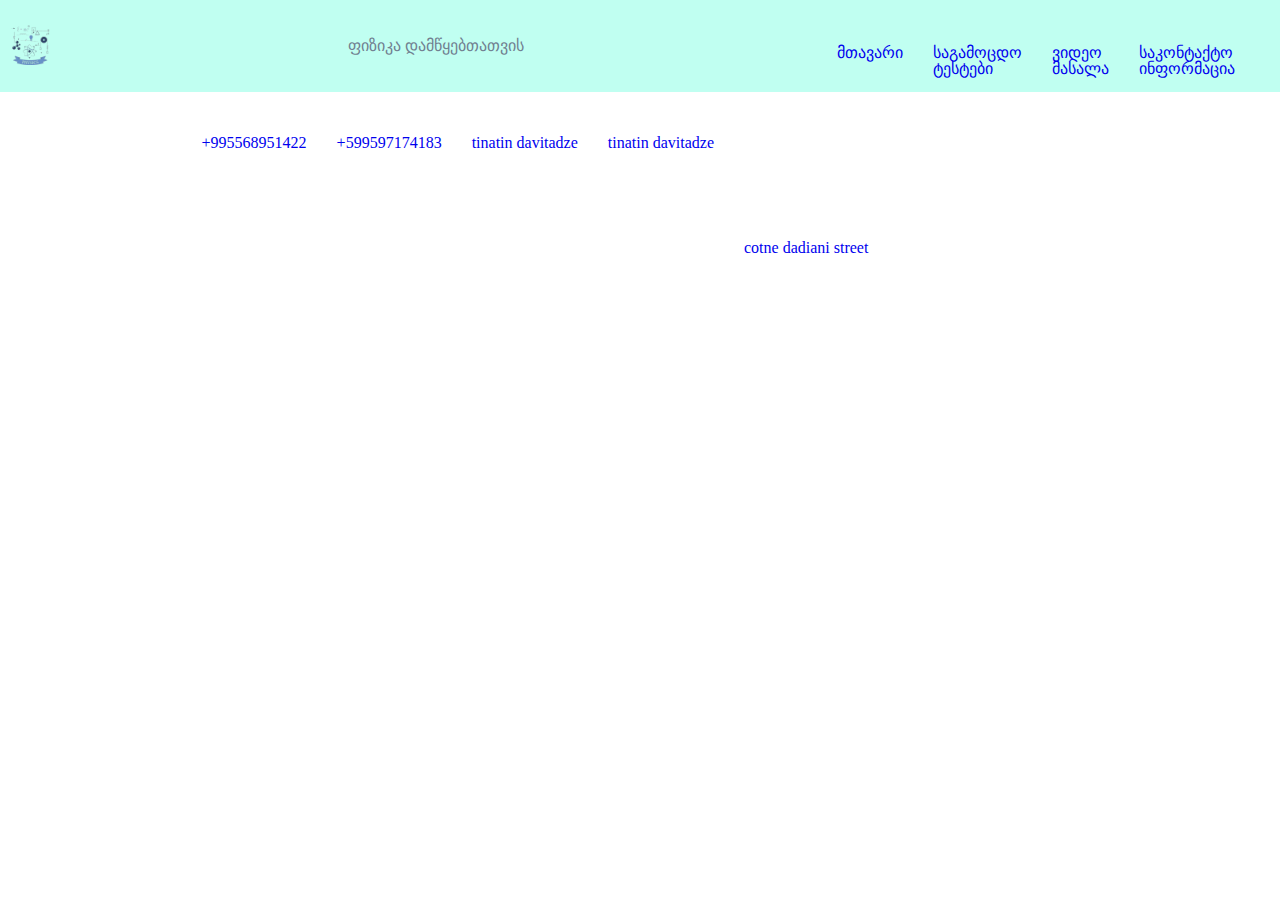
<file: contact.html>
<!DOCTYPE html>
<html lang="en">
<head>
    <link rel="icon" href="/images/leave.png">
    <link rel="stylesheet" href="/styles/reset.css">
    <link rel="stylesheet" href="styles/style.css"> 
    <link rel="stylesheet" href="styles/responsive.css"> 
    <meta name="viewport" content="width=device-width, initial-scale=1.0" />
    <title>  ფიზიკა დამწყებთათვის </title>
    
   
</head>
<body>
    <header>
    
        <a class="logo" href="index.html"><img class="logo_image"  src="/images/img2.png" alt="physic" title="physic"></a>
        
        <h1>  ფიზიკა დამწყებთათვის </h1>
        
        <nav class="navigation">
            <ul>
                <li class="nav_li"><a href="index.html" target="blank">მთავარი</a></li>

             

                <li class="nav_li"><a href="news.html" target="blank">საგამოცდო <br>  ტესტები </a></li>    

                <li class="nav_li"><a href="video.html" target="blank">ვიდეო  <br>მასალა</a></li>

                <li class="nav_li"><a href="contact.html" target="blank">საკონტაქტო <br> ინფორმაცია</a></li>
            </ul>
        </nav>
        <div class="burger">
            <i class="fa-solid fa-bars"></i>
        </div>

    </header>
  



<!-- 
26 თებერვლის ლექციის მიხედვით -->




<footer>
    <ul id="contact">
        <li><a class="contact" href="tel:+995568951422">+995568951422</a></li>
        <li><a class="contact" href="tel:+995597174183">+599597174183</a></li>
        <li><a class="contact" href="mailto:tinatindavitadze7.com">tinatin davitadze</a></li>
        <li><a class="contact" href="mailto:tinatind755.com">tinatin davitadze</a></li>
        <li class="addres"><a class="contact"href="https://www.google.com/maps/search/%E1%83%96%E1%83%94%E1%83%A1%E1%83%A2%E1%83%90%E1%83%A4%E1%83%9D%E1%83%9C%E1%83%98,+%E1%83%AA%E1%83%9D%E1%83%A2%E1%83%9C%E1%83%94+%E1%83%93%E1%83%90%E1%83%93%E1%83%98%E1%83%90%E1%83%9C%E1%83%98%E1%83%A1+%E1%83%A5%E1%83%A3%E1%83%A9%E1%83%90/@42.1140526,43.0311178,15.33z?entry=ttu&g_ep=EgoyMDI1MDExNS4wIKXMDSoASAFQAw%3D%3D">cotne dadiani street</a></li>
        <iframe class="maps" src="https://www.google.com/maps/embed?pb=!1m18!1m12!1m3!1d36553983.44087083!2d-96!3d56!2m3!1f0!2f0!3f0!3m2!1i1024!2i768!4f13.1!3m3!1m2!1s0x4b0d03d337cc6ad9%3A0x9968b72aa2438fa5!2sCanada!5e0!3m2!1sen!2sge!4v1737661357213!5m2!1sen!2sge" width="200" height="150" style="border:0;" allowfullscreen="" loading="lazy" referrerpolicy="no-referrer-when-downgrade"></iframe>
        
     
    </ul>

</footer>

</body>
</html>
</file>
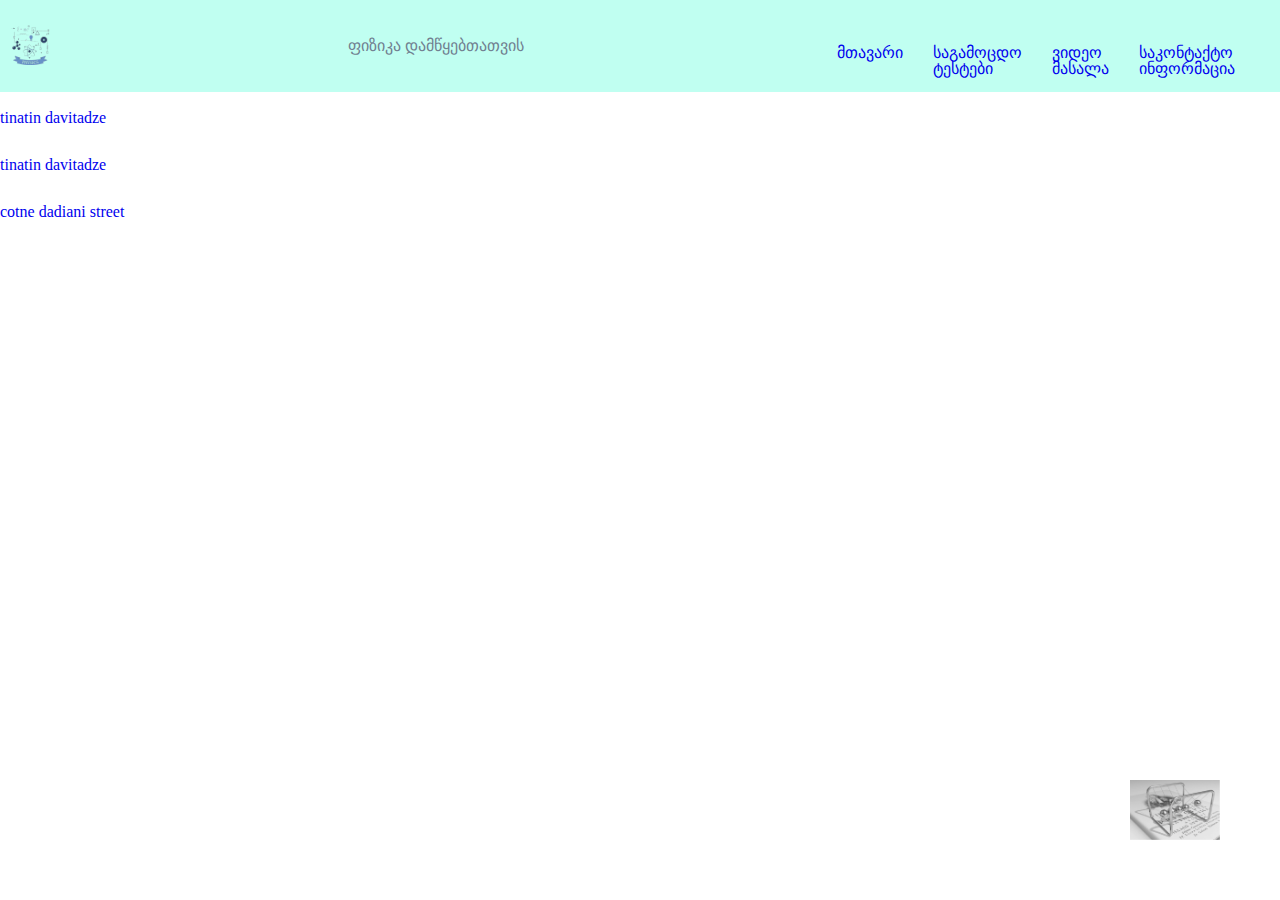
<file: news.html>
<!DOCTYPE html>
<html lang="en">
<head>
    <link rel="icon" href="/images/leave.png">
    <link rel="stylesheet" href="/styles/reset.css">
    <link rel="stylesheet" href="styles/style.css"> 
    <link rel="stylesheet" href="styles/responsive.css"> 
    <meta name="viewport" content="width=device-width, initial-scale=1.0" />
    <title>ფიზიკა დამწყებთათვის</title>
    
   
</head>
<body>
    <header>
    
        <a class="logo" href="index.html"><img class="logo_image"  src="/images/img2.png" alt="physic" title="physic"></a>
        
        <h1>  ფიზიკა დამწყებთათვის </h1>
        
        <nav class="navigation">
            <ul>
                <li class="nav_li"><a href="index.html" target="blank">მთავარი</a></li>

               

                <li class="nav_li"><a href="news.html" target="blank">საგამოცდო <br>  ტესტები </a></li>    

                <li class="nav_li"><a href="video.html" target="blank">ვიდეო  <br>მასალა</a></li>

                <li class="nav_li"><a href="contact.html" target="blank">საკონტაქტო <br> ინფორმაცია</a></li>
            </ul>
        </nav>
        <div class="burger">
            <i class="fa-solid fa-bars"></i>
        </div>

    </header>
    <main class="wraper">
        <section>      
        
                
            </section>
            <section>
                <div>  <img class="chat_icon" src="/images/Newtons_cradle.gif" alt="ნიუტონი" title="Newtones_cradle"></div>
            </section>
        
                <div class="container_box2">
                    <div class="test"> <p><test src="/tests/2015/fizika-m-2015-pasuxebi.pdf-14.pdf" alt="2015"></p>


<!--       
                     <iframe width="260" height="150" src="https://www.youtube.com/embed/XtZ2s3QDgS0?si=N6IsieoS-K_YUuWv" title="YouTube video player" frameborder="0" allow="accelerometer; autoplay; clipboard-write; encrypted-media; gyroscope; picture-in-picture; web-share" referrerpolicy="strict-origin-when-cross-origin" allowfullscreen></iframe>
        
                       <iframe width="260" height="150" src="https://www.youtube.com/embed/z2t-oKrsFbQ?si=CyAUUJXwdZUFKr7V" title="YouTube video player" frameborder="0" allow="accelerometer; autoplay; clipboard-write; encrypted-media; gyroscope; picture-in-picture; web-share" referrerpolicy="strict-origin-when-cross-origin" allowfullscreen></iframe> -->
        </section>
        
    </main>
    <footer>
        <ul>
            <li><a class="contact" href="tel:+995568951422">+995568951422</a></li>
            <li><a class="contact" href="tel:+995597174183">+599597174183</a></li>
            <li><a class="contact" href="mailto:tinatindavitadze7.com">tinatin davitadze</a></li>
            <li><a class="contact" href="mailto:tinatind755.com">tinatin davitadze</a></li>
            <li><a class="contact"href="https://www.google.com/maps/search/%E1%83%96%E1%83%94%E1%83%A1%E1%83%A2%E1%83%90%E1%83%A4%E1%83%9D%E1%83%9C%E1%83%98,+%E1%83%AA%E1%83%9D%E1%83%A2%E1%83%9C%E1%83%94+%E1%83%93%E1%83%90%E1%83%93%E1%83%98%E1%83%90%E1%83%9C%E1%83%98%E1%83%A1+%E1%83%A5%E1%83%A3%E1%83%A9%E1%83%90/@42.1140526,43.0311178,15.33z?entry=ttu&g_ep=EgoyMDI1MDExNS4wIKXMDSoASAFQAw%3D%3D">cotne dadiani street</a></li>
            <iframe class="maps_if" src="https://www.google.com/maps/embed?pb=!1m18!1m12!1m3!1d36553983.44087083!2d-96!3d56!2m3!1f0!2f0!3f0!3m2!1i1024!2i768!4f13.1!3m3!1m2!1s0x4b0d03d337cc6ad9%3A0x9968b72aa2438fa5!2sCanada!5e0!3m2!1sen!2sge!4v1737661357213!5m2!1sen!2sge" width="200" height="150" style="border:0;" allowfullscreen="" loading="lazy" referrerpolicy="no-referrer-when-downgrade"></iframe>
            
         
        </ul>

    </footer>

    
   
    
</body>
</html>
</file>
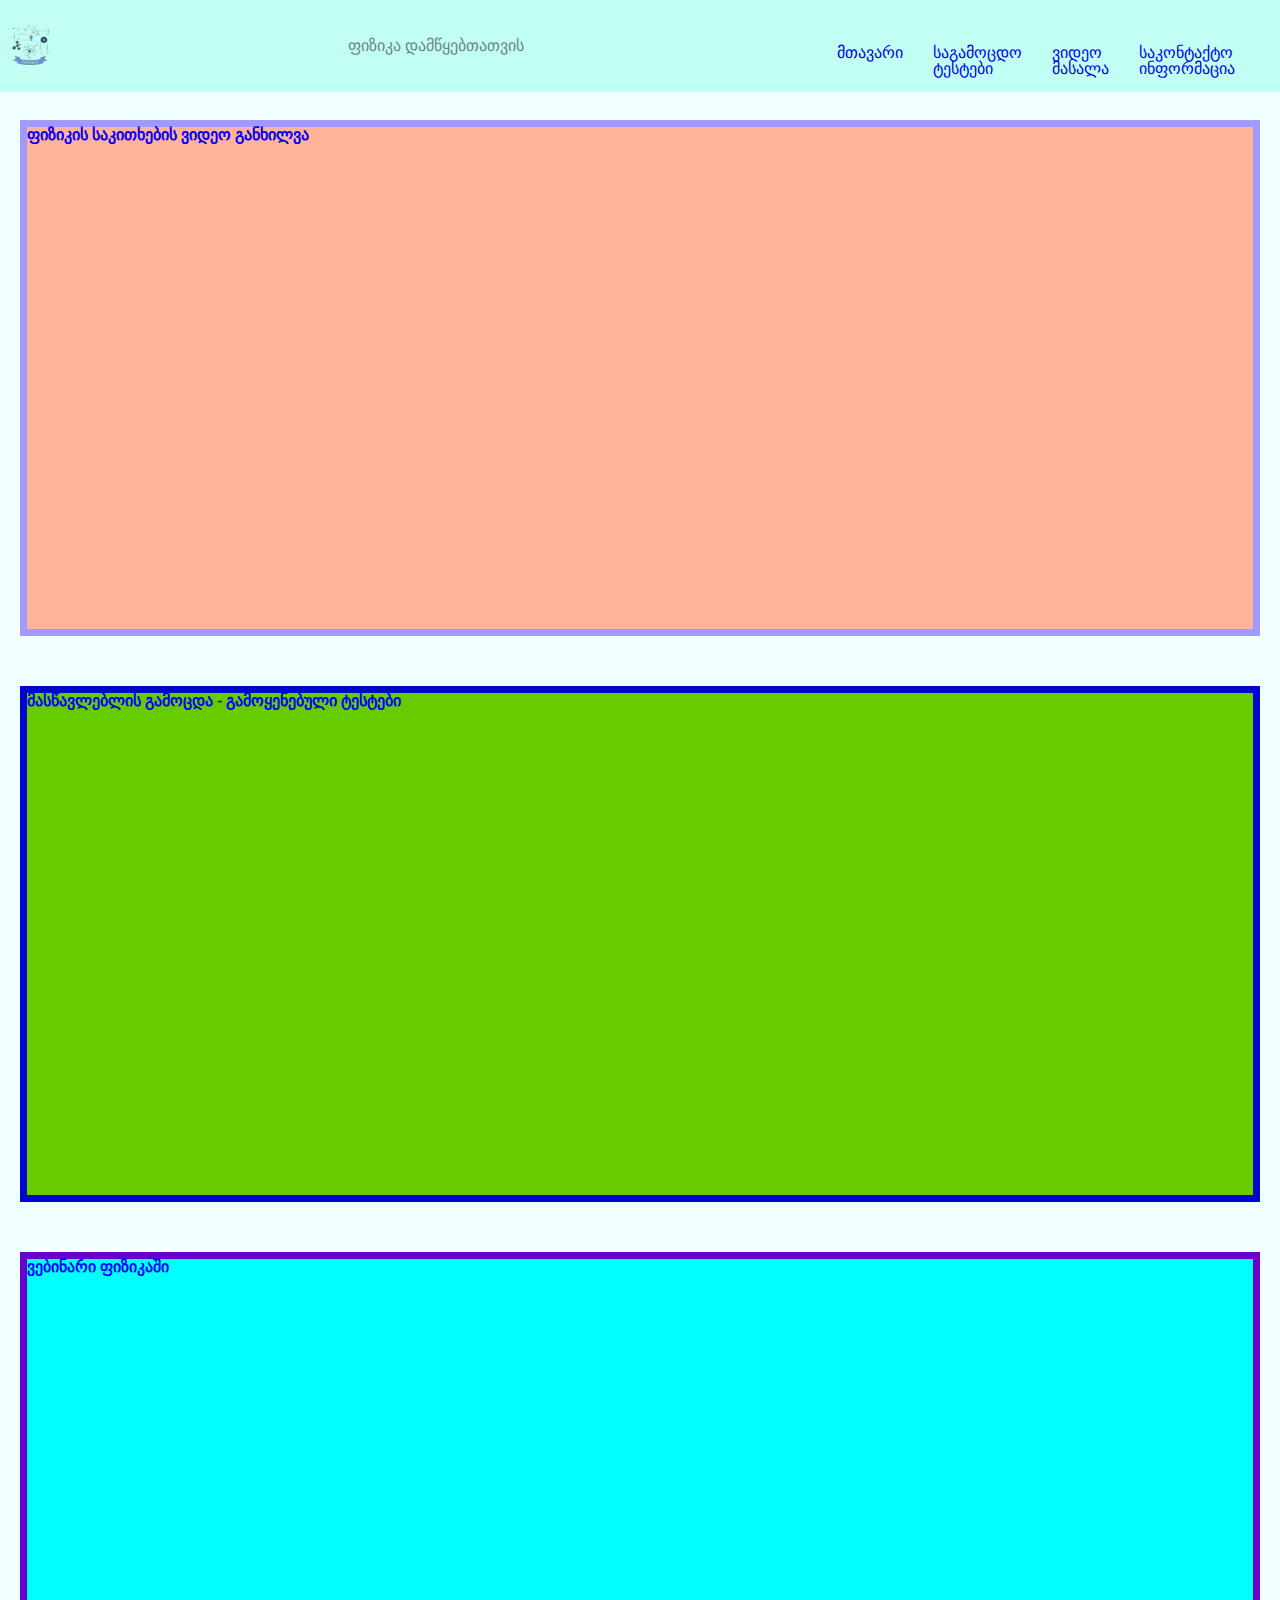
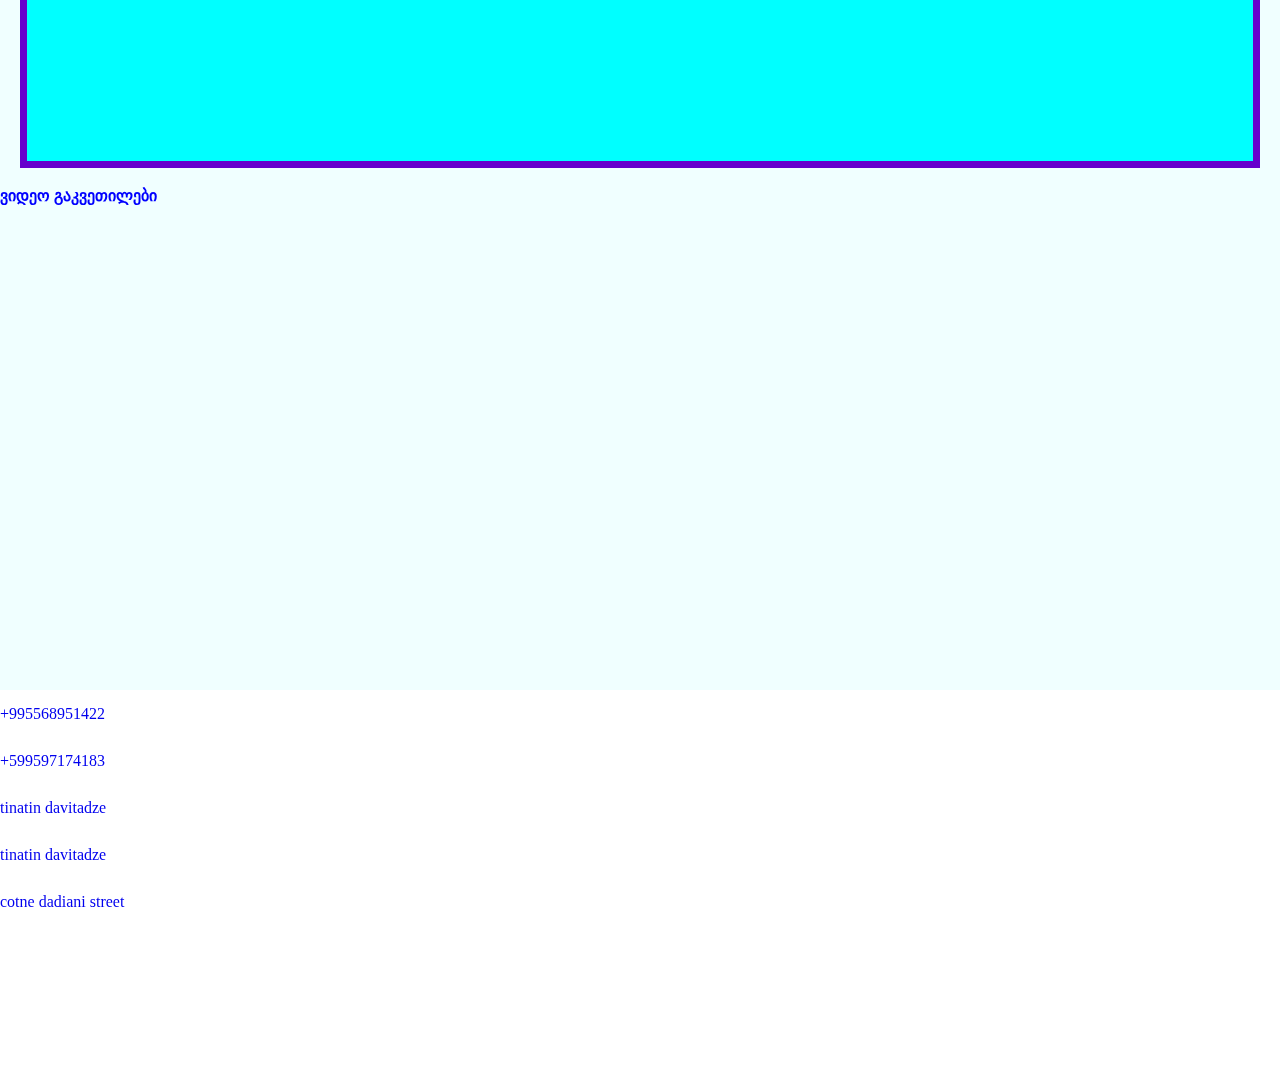
<file: video.html>
<!DOCTYPE html>
<html lang="en">
<head>
    <link rel="icon" href="/images/leave.png">
    <link rel="stylesheet" href="/styles/reset.css">
    <link rel="stylesheet" href="styles/style.css"> 
    <link rel="stylesheet" href="styles/responsive.css"> 
    <meta name="viewport" content="width=device-width, initial-scale=1.0" />

    <title>  ფიზიკა დამწყებთათვის </title>
    
   
</head>
<body>
    <header>
    
        <a class="logo" href="index.html"><img class="logo_image"  src="/images/img2.png" alt="physic" title="physic"></a>
        
        <h1>  ფიზიკა დამწყებთათვის </h1>
        
        <nav class="navigation">
            <ul>
                <li class="nav_li"><a href="index.html" target="blank">მთავარი</a></li>

                

                <li class="nav_li"><a href="news.html" target="blank">საგამოცდო <br>  ტესტები </a></li>    

                <li class="nav_li"><a href="video.html" target="blank">ვიდეო  <br>მასალა</a></li>

                <li class="nav_li"><a href="contact.html" target="blank">საკონტაქტო <br> ინფორმაცია</a></li>
            </ul>
        </nav>
        <div class="burger">
            <i class="fa-solid fa-bars"></i>
        </div>

    </header>



   
    <main class="divaider">
        <section>
            <div class="VideoElement">
                <h2> <strong>ფიზიკის საკითხების ვიდეო განხილვა </strong></h2>


               <iframe width="260" height="115" src="https://www.youtube.com/embed/_SDRHrCsmT0?si=sj6fzEC0WZQfXuyg" title="YouTube video player" frameborder="0" allow="accelerometer; autoplay; clipboard-write; encrypted-media; gyroscope; picture-in-picture; web-share" referrerpolicy="strict-origin-when-cross-origin" allowfullscreen></iframe>

                 
               <iframe width="260" height="115" src="https://www.youtube.com/embed/cwjeQbjSBtE?si=Th6UBTHDSnWZdKW7" title="YouTube video player" frameborder="0" allow="accelerometer; autoplay; clipboard-write; encrypted-media; gyroscope; picture-in-picture; web-share" referrerpolicy="strict-origin-when-cross-origin" allowfullscreen></iframe>

               <iframe width="260" height="115" src="https://www.youtube.com/embed/m9AQlj8PvUo?si=jzcKU-VnnTrZa8wx" title="YouTube video player" frameborder="0" allow="accelerometer; autoplay; clipboard-write; encrypted-media; gyroscope; picture-in-picture; web-share" referrerpolicy="strict-origin-when-cross-origin" allowfullscreen></iframe>

               <iframe width="260" height="115" src="https://www.youtube.com/embed/4RTaGjDywoc?si=qdiHrgXpOB2rZzAK" title="YouTube video player" frameborder="0" allow="accelerometer; autoplay; clipboard-write; encrypted-media; gyroscope; picture-in-picture; web-share" referrerpolicy="strict-origin-when-cross-origin" allowfullscreen></iframe>
           
                <iframe width="260" height="115" src="https://www.youtube.com/embed/moS1DX5vB2I?si=t22UJenEKMgW6OfJ" title="YouTube video player" frameborder="0" allow="accelerometer; autoplay; clipboard-write; encrypted-media; gyroscope; picture-in-picture; web-share" referrerpolicy="strict-origin-when-cross-origin" allowfullscreen></iframe>


                <iframe width="260" height="115" src="https://www.youtube.com/embed/O-Rrhsb6WU8?si=p9V0HMirRuHmnAnr" title="YouTube video player" frameborder="0" allow="accelerometer; autoplay; clipboard-write; encrypted-media; gyroscope; picture-in-picture; web-share" referrerpolicy="strict-origin-when-cross-origin" allowfullscreen></iframe>

                <iframe width="260" height="115" src="https://www.youtube.com/embed/I7MQR8uCKBo?si=27NdA7rhLNiL3cse" title="YouTube video player" frameborder="0" allow="accelerometer; autoplay; clipboard-write; encrypted-media; gyroscope; picture-in-picture; web-share" referrerpolicy="strict-origin-when-cross-origin" allowfullscreen></iframe>

                
                <iframe width="260" height="115" src="https://www.youtube.com/embed/usClOm7TnZo?si=MboZF68Lh2kqITU_" title="YouTube video player" frameborder="0" allow="accelerometer; autoplay; clipboard-write; encrypted-media; gyroscope; picture-in-picture; web-share" referrerpolicy="strict-origin-when-cross-origin" allowfullscreen></iframe>




            


                    
             
                </div>
        </section>
        <section class="divaider">


            <div class="VideoTest">
                <h2> <strong>მასწავლებლის გამოცდა - გამოყენებული ტესტები</strong> </h2>


                <iframe width="260" height="115" src="https://www.youtube.com/embed/etbLAN0ZgDs?si=jKVO8mxKtXEbbFGI" title="YouTube video player" frameborder="0" allow="accelerometer; autoplay; clipboard-write; encrypted-media; gyroscope; picture-in-picture; web-share" referrerpolicy="strict-origin-when-cross-origin" allowfullscreen></iframe>

                <iframe width="260" height="115" src="https://www.youtube.com/embed/vNzAEWS1WgM?si=7HTOFTfWYoOLq7vl" title="YouTube video player" frameborder="0" allow="accelerometer; autoplay; clipboard-write; encrypted-media; gyroscope; picture-in-picture; web-share" referrerpolicy="strict-origin-when-cross-origin" allowfullscreen></iframe>
   
                <iframe width="260" height="115" src="https://www.youtube.com/embed/m9AQlj8PvUo?si=6yIY5OXQk-4jOniQ" title="YouTube video player" frameborder="0" allow="accelerometer; autoplay; clipboard-write; encrypted-media; gyroscope; picture-in-picture; web-share" referrerpolicy="strict-origin-when-cross-origin" allowfullscreen></iframe>

                <iframe width="260" height="115" src="https://www.youtube.com/embed/WZy9uQvhjyY?si=VwvMDD_LSiCadKGK" title="YouTube video player" frameborder="0" allow="accelerometer; autoplay; clipboard-write; encrypted-media; gyroscope; picture-in-picture; web-share" referrerpolicy="strict-origin-when-cross-origin" allowfullscreen></iframe>

                <iframe width="260" height="115" src="https://www.youtube.com/embed/etbLAN0ZgDs?si=0yvvlF7EERmzKlq4" title="YouTube video player" frameborder="0" allow="accelerometer; autoplay; clipboard-write; encrypted-media; gyroscope; picture-in-picture; web-share" referrerpolicy="strict-origin-when-cross-origin" allowfullscreen></iframe>

                <iframe width="260" height="115" src="https://www.youtube.com/embed/ydeNY2JhdZk?si=1F4-_NBJHilHd_O4" title="YouTube video player" frameborder="0" allow="accelerometer; autoplay; clipboard-write; encrypted-media; gyroscope; picture-in-picture; web-share" referrerpolicy="strict-origin-when-cross-origin" allowfullscreen></iframe>

                <iframe width="260" height="115" src="https://www.youtube.com/embed/h8BN1MmZwdc?si=6lRiWzkVTNcfCG2F" title="YouTube video player" frameborder="0" allow="accelerometer; autoplay; clipboard-write; encrypted-media; gyroscope; picture-in-picture; web-share" referrerpolicy="strict-origin-when-cross-origin" allowfullscreen></iframe>

                <iframe width="260" height="115" src="https://www.youtube.com/embed/ep2bnexIQL4?si=a3nP3C710WVcl1VI" title="YouTube video player" frameborder="0" allow="accelerometer; autoplay; clipboard-write; encrypted-media; gyroscope; picture-in-picture; web-share" referrerpolicy="strict-origin-when-cross-origin" allowfullscreen></iframe>

              

            </div>
        </section>

        <section>
            <div class="vebinari">
                <h2><strong>  ვებინარი ფიზიკაში </strong></h2>

                <iframe width="260" height="115" src="https://www.youtube.com/embed/bNenBkyiE2E?si=CRrEE6bKP3W2O6M-" title="YouTube video player" frameborder="0" allow="accelerometer; autoplay; clipboard-write; encrypted-media; gyroscope; picture-in-picture; web-share" referrerpolicy="strict-origin-when-cross-origin" allowfullscreen></iframe>

                <iframe width="260" height="115" src="https://www.youtube.com/embed/ydeNY2JhdZk?si=MqF8ZxjnxY2-XuzM" title="YouTube video player" frameborder="0" allow="accelerometer; autoplay; clipboard-write; encrypted-media; gyroscope; picture-in-picture; web-share" referrerpolicy="strict-origin-when-cross-origin" allowfullscreen></iframe>

                <iframe width="260" height="115" src="https://www.youtube.com/embed/Uxr8_Zt_LUY?si=hRWmHNI4Al-AIfTx" title="YouTube video player" frameborder="0" allow="accelerometer; autoplay; clipboard-write; encrypted-media; gyroscope; picture-in-picture; web-share" referrerpolicy="strict-origin-when-cross-origin" allowfullscreen></iframe>

                <iframe width="260" height="115" src="https://www.youtube.com/embed/ckxrHjGKbmc?si=8o8RbUbIlgQmMexg" title="YouTube video player" frameborder="0" allow="accelerometer; autoplay; clipboard-write; encrypted-media; gyroscope; picture-in-picture; web-share" referrerpolicy="strict-origin-when-cross-origin" allowfullscreen></iframe>

                <iframe width="260" height="115" src="https://www.youtube.com/embed/kBZNkJ3FxfY?si=HTZJGcpUQk8YQFnJ" title="YouTube video player" frameborder="0" allow="accelerometer; autoplay; clipboard-write; encrypted-media; gyroscope; picture-in-picture; web-share" referrerpolicy="strict-origin-when-cross-origin" allowfullscreen></iframe>

                <iframe width="260" height="115" src="https://www.youtube.com/embed/qZ5FLCt9HS8?si=RYruQv-3BOQjSpDj" title="YouTube video player" frameborder="0" allow="accelerometer; autoplay; clipboard-write; encrypted-media; gyroscope; picture-in-picture; web-share" referrerpolicy="strict-origin-when-cross-origin" allowfullscreen></iframe>

                <iframe width="260" height="115" src="https://www.youtube.com/embed/LmobXVGFfpE?si=mzfbe9TRROxUrL-7" title="YouTube video player" frameborder="0" allow="accelerometer; autoplay; clipboard-write; encrypted-media; gyroscope; picture-in-picture; web-share" referrerpolicy="strict-origin-when-cross-origin" allowfullscreen></iframe>

                <iframe width="260" height="115" src="https://www.youtube.com/embed/9FMIBco4eaw?si=MWh6iDXAcTNNfpD8" title="YouTube video player" frameborder="0" allow="accelerometer; autoplay; clipboard-write; encrypted-media; gyroscope; picture-in-picture; web-share" referrerpolicy="strict-origin-when-cross-origin" allowfullscreen></iframe>
            </div>
        </section>
        <section>
            <div class="Videolesson">
                <h2><strong>ვიდეო გაკვეთილები</strong></h2>
                <iframe width="260" height="115" src="https://www.youtube.com/embed/zJ3SZ9on0fk?si=iSoFJiDzfLMzIAjc" title="YouTube video player" frameborder="0" allow="accelerometer; autoplay; clipboard-write; encrypted-media; gyroscope; picture-in-picture; web-share" referrerpolicy="strict-origin-when-cross-origin" allowfullscreen></iframe>

                <iframe width="260" height="115" src="https://www.youtube.com/embed/_DKBg9_c4g8?si=zYBGOQGAoBwmfcbt" title="YouTube video player" frameborder="0" allow="accelerometer; autoplay; clipboard-write; encrypted-media; gyroscope; picture-in-picture; web-share" referrerpolicy="strict-origin-when-cross-origin" allowfullscreen></iframe>

                <iframe width="260" height="115" src="https://www.youtube.com/embed/t1xq-XP3_Kc?si=HTi4YuDun88XVKnF" title="YouTube video player" frameborder="0" allow="accelerometer; autoplay; clipboard-write; encrypted-media; gyroscope; picture-in-picture; web-share" referrerpolicy="strict-origin-when-cross-origin" allowfullscreen></iframe>

                <iframe width="260" height="115" src="https://www.youtube.com/embed/Kr_2NcztwGc?si=mmMkmvLwtF_YnJev" title="YouTube video player" frameborder="0" allow="accelerometer; autoplay; clipboard-write; encrypted-media; gyroscope; picture-in-picture; web-share" referrerpolicy="strict-origin-when-cross-origin" allowfullscreen></iframe>

                <iframe width="260" height="115" src="https://www.youtube.com/embed/pvODkGghzcE?si=ANGkSeCSaHXvu-Bp" title="YouTube video player" frameborder="0" allow="accelerometer; autoplay; clipboard-write; encrypted-media; gyroscope; picture-in-picture; web-share" referrerpolicy="strict-origin-when-cross-origin" allowfullscreen></iframe>

                <iframe width="260" height="115" src="https://www.youtube.com/embed/lLSxja5J0pM?si=5lCyQM1bHN-ByYyx" title="YouTube video player" frameborder="0" allow="accelerometer; autoplay; clipboard-write; encrypted-media; gyroscope; picture-in-picture; web-share" referrerpolicy="strict-origin-when-cross-origin" allowfullscreen></iframe>

                <iframe width="260" height="115" src="https://www.youtube.com/embed/CjNzqbZf2xk?si=HpA71As93Qsm4N1f" title="YouTube video player" frameborder="0" allow="accelerometer; autoplay; clipboard-write; encrypted-media; gyroscope; picture-in-picture; web-share" referrerpolicy="strict-origin-when-cross-origin" allowfullscreen></iframe>         
            </div>
        </section>



        <section><div>  <img class="chat_icon" src="/images/Newtons_cradle.gif" alt="ნიუტონი" title="Newtones_cradle"></div></section>
    </main>


    <footer>
        <ul>
            <li><a class="contact" href="tel:+995568951422">+995568951422</a></li>
            <li><a class="contact" href="tel:+995597174183">+599597174183</a></li>
            <li><a class="contact" href="mailto:tinatindavitadze7.com">tinatin davitadze</a></li>
            <li><a class="contact" href="mailto:tinatind755.com">tinatin davitadze</a></li>
            <li><a class="contact"href="https://www.google.com/maps/search/%E1%83%96%E1%83%94%E1%83%A1%E1%83%A2%E1%83%90%E1%83%A4%E1%83%9D%E1%83%9C%E1%83%98,+%E1%83%AA%E1%83%9D%E1%83%A2%E1%83%9C%E1%83%94+%E1%83%93%E1%83%90%E1%83%93%E1%83%98%E1%83%90%E1%83%9C%E1%83%98%E1%83%A1+%E1%83%A5%E1%83%A3%E1%83%A9%E1%83%90/@42.1140526,43.0311178,15.33z?entry=ttu&g_ep=EgoyMDI1MDExNS4wIKXMDSoASAFQAw%3D%3D">cotne dadiani street</a></li>
            <iframe class="maps_if" src="https://www.google.com/maps/embed?pb=!1m18!1m12!1m3!1d36553983.44087083!2d-96!3d56!2m3!1f0!2f0!3f0!3m2!1i1024!2i768!4f13.1!3m3!1m2!1s0x4b0d03d337cc6ad9%3A0x9968b72aa2438fa5!2sCanada!5e0!3m2!1sen!2sge!4v1737661357213!5m2!1sen!2sge" width="200" height="150" style="border:0;" allowfullscreen="" loading="lazy" referrerpolicy="no-referrer-when-downgrade"></iframe>
            
         
        </ul>

    </footer>

      
</body>
</html>
</file>
<file: styles/style.css>
/* body{
  padding: 50px;
 } */



header{
    display: flex;
    justify-content:space-between;
    align-items: center;
    background-color: rgb(192, 255, 241);
    font-size: 20x;
    color: slategrey;
    position: fixed;
    width: 100%;
    top: 0;
    left:0 ;   
 }



 .logo_image{
   width:40px;
   margin-left: 10px;
}



.Newtones_cradle{
   margin-top: 80px;
   font-size: 14px;   
 }

.img1{
   width: 150px;
   float: left;
   margin: 8px;
  }

  .img{
   width: 120px;
   height: 80px;
   float: right;
   margin: 8px;
   display: flex;
   justify-content: space-around;
   align-items: end;
  }

  b,strong{
   width: 30px;
   color: blue;
   width: 50px;
   height: 10px;
   font-weight: bold;
  }

  a{
   text-decoration: none;
   }
   
   
 .navigation ul{
   display: flex;
   margin-top: 30px;
   margin-right: 30px;   
   }

   .burger{
     width: 80px;
     height: 50px;
     color: black;
     font-size: 30px;
     position: relative;
     display: none;
   }

   li{
      display: inline;
      margin: 15px;
   }
/*    
   .nav_li{
      margin-right: 15px;
   } */

 /* .test{
   display: inline-flex;
 } */



 .Newtones_cradle{
   font-size: 20px;
   display: inline-block;
   
 }
 
 .maps_if{
    margin-top: 5px;
    margin-bottom: 5px;
    margin-left: 5px;
 }


main.divaider{
    background-color: azure;
}


main.wrapper{
  background-color:azure;
}


 div.VideoElement{  
   display:inline-block; 
   margin-top: 120px;
   margin-left: 20px; 
   margin-right: 20px; 
   border: 7px solid  hsl(244, 100%, 80%);
   background-color: hsl(15, 100%, 80%) ;
 }


 div.VideoTest{
   display: inline-block;
   margin-top: 50px; 
   margin-left: 20px;
   margin-right: 20px; 
   border: 7px solid   #0007cc;
   background-color:  #66cc00;
 }
 

 div.vebinari{
   display:inline-block;
   margin-top: 50px;
   margin-left: 20px;
   margin-right: 20px; 
   margin-bottom: 20px;
   background-color: aqua; 
   border: 7px solid  		rgb(102, 0, 204);
 }


 div.masala{
   display:inline-block; 
   margin-top: 50px;
   margin-left: 20px; 
   margin-right: 20px; 
   border: 7px solid  hsl(0, 100%, 80%);
   background-color: hsl(50, 100%, 80%) ;
 }


 
 iframe{
    margin-top: 80px;
    margin-left: 10px;
    margin-bottom: 45px; 
 }



 .contact{
    display: block;
    margin-bottom: 15px;
 }
 

 /* main {
   display: block;
   unicode-bidi: isolate;
}
 */



 .chat_icon{
       width: 90px;
       height: 60px;
       position: fixed;
       bottom: 60px;
       right: 60px;
       z-index: -1; 
    }

  
.fa-brands{
      display: inline-block;
      font-size: 25px;
    }
    /* body {
      line-height: 1;
  }
     */
.par{    
      display: inline-flex;
      text-align: justify;
      font-size: 20px;
      margin-top: 80px;
      margin-left: 50px;
      border-bottom: 40px;
      padding-bottom: 20px;
      gap: 25px;
     }
 .par1{
      background-color: cornsilk;
      width: 500px;     
      text-align: justify;
      font-size: 20px;
      margin-top: 80px;
      margin-left: 50px;
      border-bottom: 40px;
      padding-bottom: 20px;
      gap: 25px;
      
     }
  
.container_boxs{
      display: flex;
     }
     
     
     
.box1{
      width:1200px;
      margin: 10px;
      padding: 20px;
      background-color: palegreen;
      border: 4px solid black;
    }



.box2{
      width:1200px;   
      margin: 10px;
      padding: 20px;
      background-color: grey;
      border: 4px solid black;
    }



.box3{
      width:1200px;
      height: 800px;
      margin: 10px;
      padding: 20px;         
      background-color: beige;
      border: 4px solid black;
    }



.positioned{
      display: inline-block;
      position:relative ;
      background-color: peachpuff;
      padding: 20px;
      left:200px;
   
    }



.positioned1{
      background-color: aquamarine;
      position: relative;
      top: 0px;
      left:400px;
    
    }
  
.Foucault{
  float: left;
  width: 150px;
  height:150px;
  margin: 15px;
 }



.uku{
  float: left;
  width: 220px;
  height:120px;
  margin: 15px;
 }



.mizkan11{ 
   float: left;
  width:220px;
  height:120px;
  margin: 15px;
}



.mizkan1{ 
  float: left;
 margin: 15px;
}



.drekadobaHuki{
  float: left;
  width:220px;
  height:120px;
  margin: 15px;
}



.khakhuni{
  float: left;
  width:150px;
  height:80px;
  margin: 15px; 
}



.tsonatsoroba{
  float: left;
  width: 150px;
  height:90px;
  margin: 15px;
 }

#contact{
  margin-top: 120px;
  display: flex;
  justify-content: center;
}

.addres{
  margin-top: 120px;
}


#piza{
  float: left;
  width: 90px;
  height:110px;
  margin: 15px;
}
</file>
<file: styles/responsive.css>
/* @media(max-width:790px){
    main.wrapper{
        background-color: beige;
    }
    main.wrapper{
        flex-direction: column;
        align-items: center;

}
}
@media(max-width:400px){
    main.wrapper{
        background-color: palegreen;
    }
   
}



@media(max-width:790px){
    .par{
        background-color: palevioletred;
    }
    .par{
        flex-direction: column;
        align-items: center;
    }
}

@media(max-width:400px){
    .par{
        background-color: gainsboro;
    }
   
}



@media(max-width:790px){
    .par1{
        background-color: rgb(213, 216, 112);
    }
    .par1{
        flex-direction: column;
        align-items: center;
    }
}

@media(max-width:400px){
    .par1{
        background-color: rgb(220, 220, 220);
    }
   
}




@media(max-width:790px){
    .box1{
        background-color: beige;
    }
    .box1{
        flex-direction: column;
        align-items: center;

}
}
@media(max-width:400px){
    .box1{
        background-color: palegreen;
    }
   
}
@media(max-width:600px){
    .box2{
        background-color: palevioletred;
    }
    .box2{
        flex-direction: column;
        align-items: center;
    }
}

@media(max-width:400px){
    .box2{
        background-color: gainsboro;
    }
   
}


@media(max-width:790px){
    .box3{
        background-color: rgb(213, 216, 112);
    }
    .box3{
        flex-direction: column;
        align-items: center;
    }
}

@media(max-width:400px){
    .box3{
        background-color: rgb(220, 220, 220);
    }
   
} */







  /* @media(max-width:320px){
    
    .burger{
        display: block;
    }
    .navigation{
        display: none;
    }
    
}  */

/* @media(max-width:650px){
    .wrapper{
        background-color: blue;
          flex-wrap: wrap;
        justify-content: center;
    }  
    .box1{
        width: 60%;
    }
    .box2{
        width: 30%;
        justify-content:space-between
    }
    .box3{
        width: 10%;
        justify-content: space-between;

    }
 
    }


 @media(max-width:350px){
    .wrapper{
        background-color: blue;
          flex-wrap: wrap;
        justify-content: center;
    }  
    .box1{
        width: 40%;
    }
    .box2{
        width: 40%;
        justify-content:space-between
    }
    .box3{
        width: 20%;
        justify-content: space-between;

    }
 
    } */
    @media(max-width:650px){
        .wrapper{
            background-color: blue;
              flex-wrap: wrap;
            justify-content: center;
        }  
        .box1{
            width: 60%;
        }
        .box2{
            width: 30%;
            justify-content:space-between
        }
        .box3{
            width: 10%;
            justify-content: space-between;
    
        }
     
        }
    
    
     @media(max-width:350px){
        .wrapper{
            background-color: blue;
              flex-wrap: wrap;
            justify-content: center;
        }  
        .box1{
            width: 40%;
        }
        .box2{
            width: 40%;
            justify-content:space-between
        }
        .box3{
            width: 20%;
            justify-content: space-between;
    
        }
     
        }
</file>
